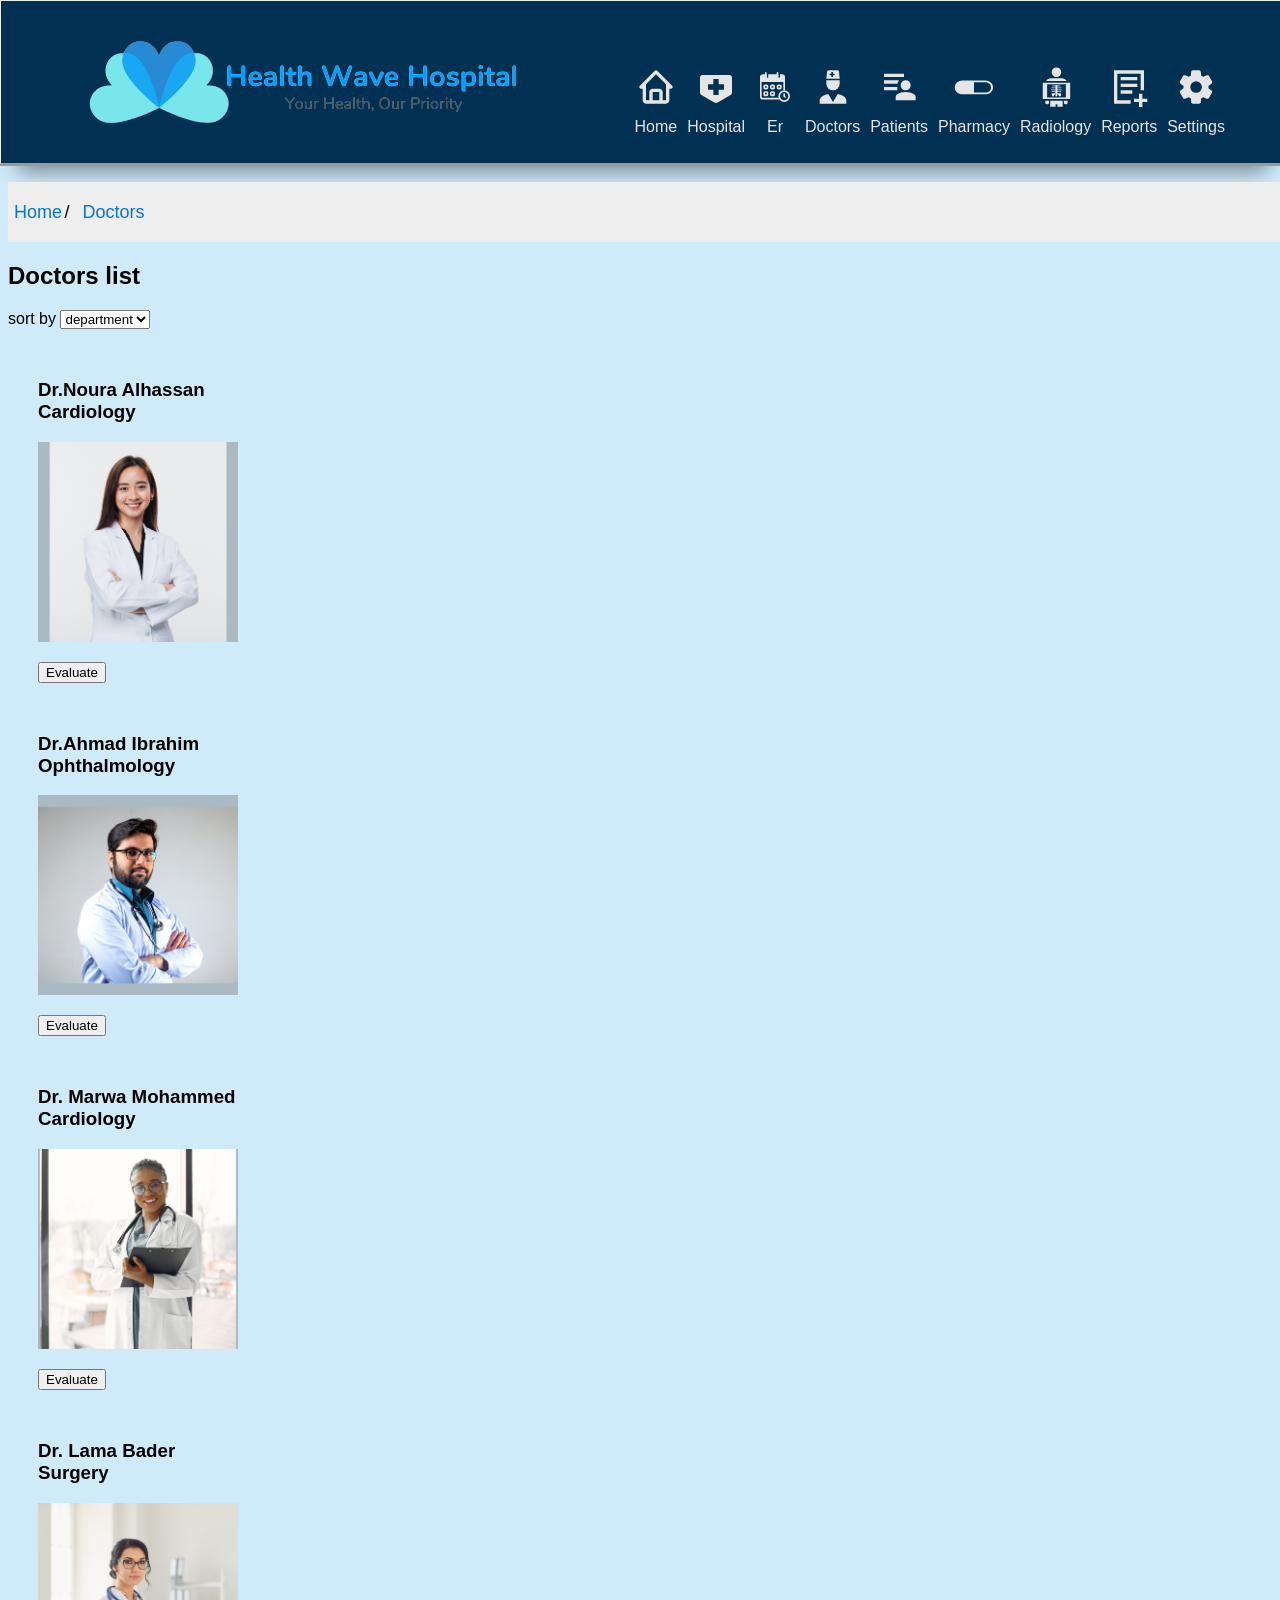
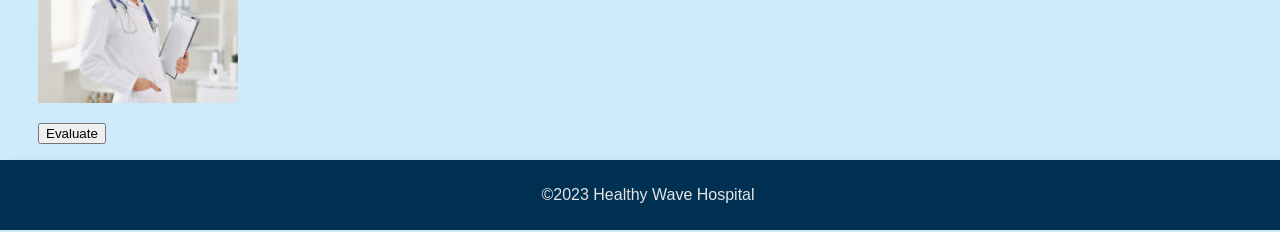
<file: Doctors.html>
<!DOCTYPE html>
<html>
  
    <head>
            <title>Doctors</title>
            <link rel="Stylesheet" href="DoctorsStyle.css">
            <link rel="Stylesheet" href="GeneralStyle.CSS">
            <script src="general.js"></script>
            <script src="doctors.js"></script>

    </head> <!-- End Head--> 
    
    <body>

        <header id="menue"> 
        <!--menue bar-->
            <div>
            <img src="images/logo.png" alt="Health Wave logo">
              </div>
        <nav>
           
            <ul class="tools_icon">

                   <!--Home-->
                        <li id="home_icon"> 
                                <a href = "index.html" >  
                        <div class="icon"> <svg xmlns="http://www.w3.org/2000/svg" width="40" height="40" preserveAspectRatio="xMidYMid meet" viewBox="0 0 24 24"><path fill="currentColor" d="M3 13h1v7c0 1.103.897 2 2 2h12c1.103 0 2-.897 2-2v-7h1a1 1 0 0 0 .707-1.707l-9-9a.999.999 0 0 0-1.414 0l-9 9A1 1 0 0 0 3 13zm7 7v-5h4v5h-4zm2-15.586l6 6V15l.001 5H16v-5c0-1.103-.897-2-2-2h-4c-1.103 0-2 .897-2 2v5H6v-9.586l6-6z"/></svg> </div>

                        <div class="iconName" data-text="Home"> Home </div>

                         </a> 
                         </li>
                    <!--End_Home-->


                    <!--Hospital-->
                        <li id="Hospital_icon"> 
                                <a href = "Hospital.html" >  
                        <div class="icon"><svg xmlns="http://www.w3.org/2000/svg" width="40" height="40" preserveAspectRatio="xMidYMid meet" viewBox="0 0 15 15"><path fill="currentColor" d="M12.504 3H2.496A1.005 1.005 0 0 0 1.5 4.013v5.58a1.015 1.015 0 0 0 .55.907l4.78 2.84a1.474 1.474 0 0 0 1.339 0l4.78-2.84a1.015 1.015 0 0 0 .551-.906v-5.58A1.002 1.002 0 0 0 12.504 3zM10.5 8.5h-2v2h-2v-2h-2v-2h2v-2h2v2h2z"/></svg></div>
                        <div class="iconName"> Hospital </div>

                         </a> 
                         </li>
                      <!--End_Hospital-->


                    <!--Er-->
                        <li id="Er_icon"> 
                                <a href = "ER.html" >  
                        <div class="icon"><svg xmlns="http://www.w3.org/2000/svg" width="40" height="40" preserveAspectRatio="xMidYMid meet" viewBox="0 0 48 48"><g fill="currentColor"><path fill-rule="evenodd" d="M35 40a5 5 0 1 0 0-10a5 5 0 0 0 0 10Zm0 2a7 7 0 1 0 0-14a7 7 0 0 0 0 14Z" clip-rule="evenodd"/><path fill-rule="evenodd" d="M35 31.5a1 1 0 0 1 1 1v2.086l.707.707a1 1 0 0 1-1.414 1.414L34 35.414V32.5a1 1 0 0 1 1-1ZM14 23h-2v2h2v-2Zm-2-2a2 2 0 0 0-2 2v2a2 2 0 0 0 2 2h2a2 2 0 0 0 2-2v-2a2 2 0 0 0-2-2h-2Zm10 2h-2v2h2v-2Zm-2-2a2 2 0 0 0-2 2v2a2 2 0 0 0 2 2h2a2 2 0 0 0 2-2v-2a2 2 0 0 0-2-2h-2Zm10 2h-2v2h2v-2Zm-2-2a2 2 0 0 0-2 2v2a2 2 0 0 0 2 2h2a2 2 0 0 0 2-2v-2a2 2 0 0 0-2-2h-2ZM14 31h-2v2h2v-2Zm-2-2a2 2 0 0 0-2 2v2a2 2 0 0 0 2 2h2a2 2 0 0 0 2-2v-2a2 2 0 0 0-2-2h-2Zm10 2h-2v2h2v-2Zm-2-2a2 2 0 0 0-2 2v2a2 2 0 0 0 2 2h2a2 2 0 0 0 2-2v-2a2 2 0 0 0-2-2h-2Z" clip-rule="evenodd"/><path fill-rule="evenodd" d="M8 12a1 1 0 0 1 1-1h5V9H9a3 3 0 0 0-3 3v24a3 3 0 0 0 3 3h20.255a6.972 6.972 0 0 1-.965-2H9a1 1 0 0 1-1-1V12Zm26 16.07a7.062 7.062 0 0 1 2 0V12a3 3 0 0 0-3-3h-3v2h3a1 1 0 0 1 1 1v16.07ZM16 11h10.563V9H16v2Z" clip-rule="evenodd"/><path fill-rule="evenodd" d="M28 9H16v3a1 1 0 1 1-2 0V9H9a2 2 0 0 0-2 2v5a2 2 0 0 0 2 2h24a2 2 0 0 0 2-2v-5a2 2 0 0 0-2-2h-3v3a1 1 0 1 1-2 0V9Z" clip-rule="evenodd"/><path fill-rule="evenodd" d="M36 18H8v-2h28v2Z" clip-rule="evenodd"/><path d="M12 7a1 1 0 1 1 2 0v4a1 1 0 1 1-2 0V7Zm14 0a1 1 0 1 1 2 0v4a1 1 0 1 1-2 0V7Z"/></g></svg></div>
                        <div class="iconName"> Er </div>

                         </a> 
                         </li>
                      <!--End_ER-->




                    <!--Doctors-->
                        <li id="Doctors_icon"> 
                                <a href = "Doctors.html" >  
                        <div class="icon"><svg xmlns="http://www.w3.org/2000/svg" width="40" height="40" preserveAspectRatio="xMidYMid meet" viewBox="0 0 24 24"><path fill="currentColor" d="M14.84 16.26C17.86 16.83 20 18.29 20 20v2H4v-2c0-1.71 2.14-3.17 5.16-3.74L12 21l2.84-4.74M8 8h8v2a4 4 0 0 1-4 4a4 4 0 0 1-4-4V8m0-1l.41-4.1a1 1 0 0 1 1-.9h5.19c.51 0 .94.39.99.9L16 7H8m4-4h-1v1h-1v1h1v1h1V5h1V4h-1V3Z"/></svg></div>

                        <div class="iconName">Doctors</div>

                         </a> 
                         </li>
                      <!--End_Doctors-->


                     <!--Patients-->
                        <li id="Patients_icon"> 
                                <a href = "Patients.html" >  
                        <div class="icon"><svg xmlns="http://www.w3.org/2000/svg" width="40" height="40" preserveAspectRatio="xMidYMid meet" viewBox="0 0 24 24"><path fill="currentColor" d="M16 14q-1.25 0-2.125-.875T13 11q0-1.25.875-2.125T16 8q1.25 0 2.125.875T19 11q0 1.25-.875 2.125T16 14Zm-6 6v-1.9q0-.525.25-1t.7-.75q1.125-.675 2.388-1.013Q14.6 15 16 15t2.663.337q1.262.338 2.387 1.013q.45.275.7.75q.25.475.25 1V20Zm-7-6v-2h8v2Zm0-8V4h12v2Zm8.1 4H3V8h9q-.35.425-.562.925q-.213.5-.338 1.075Z"/></svg></div>
                        <div class="iconName">Patients</div>

                         </a> 
                         </li>
                      <!--End_Patients-->


                    <!--Pharmacy-->
                        <li id="Pharmacy_icon"> 
                                <a href = "Pharmacy.html" >  
                        <div class="icon"><svg xmlns="http://www.w3.org/2000/svg" width="40" height="40" preserveAspectRatio="xMidYMid meet" viewBox="0 0 50 50"><path fill="currentColor" d="M39.352 17H10.4C5.23 17 1 20.64 1 25.5c0 4.86 4.23 8.5 9.4 8.5h28.952c5.168 0 9.398-3.641 9.398-8.5c0-4.86-4.23-8.5-9.398-8.5zm.003 15H25V19h14.355c3.812 0 6.934 2.915 6.934 6.5S43.168 32 39.355 32z"/></svg></div>
                        <div class="iconName">Pharmacy</div>

                         </a> 
                         </li>
                      <!--End_Pharmacy-->


                    <!--Radiology-->
                        <li id="Radiology_icon"> 
                                <a href = "Radiology.html"  >  
                        <div class="icon"><svg xmlns="http://www.w3.org/2000/svg" width="40" height="40" preserveAspectRatio="xMidYMid meet" viewBox="0 0 64 64"><path fill="currentColor" d="M50.579 56.62a2.99 2.99 0 1 1-5.98 0v-2.608h5.979l.001 2.608zm-7.889 7.103h-8.503l.013-4.196h-2.849l-.004 4.196h-8.519v-9.711H42.69zM20.852 56.62a2.989 2.989 0 1 1-5.979 0v-2.608h5.979v2.608zM32.729.704a7.723 7.723 0 0 1 7.722 7.726a7.722 7.722 0 0 1-7.722 7.724a7.725 7.725 0 1 1 0-15.45zm21.968 50.297h-43.94V25.322h43.94v25.679zm-6.863-23.558H17.787v21.472h30.047V27.443z"/><path fill="currentColor" d="M34.187 40.135v1.885h5.503c.229 0 .565.206.565.562c0 3.21-.402 4.722-2.093 4.722c-1.754 0-2.114-3.797-3.975-4.047v3.634h-2.941V43.25c-1.953.148-2.268 4.054-4.091 4.054c-1.69 0-2.001-1.512-2.001-4.722c0-.356.337-.562.565-.562h5.526v-1.885h-5.721a.593.593 0 1 1 0-1.189h5.721v-1.885h-6.439a.595.595 0 1 1 0-1.191h6.439v-1.883h-6.044a.595.595 0 0 1-.596-.596c0-.326.267-.597.596-.597h6.044v-1.882H26.51a.596.596 0 1 1 0-1.194h4.735v-1.041h2.941v1.041h4.735a.597.597 0 0 1 0 1.194h-4.735v1.881h6.062a.6.6 0 0 1 .597.597a.595.595 0 0 1-.597.596h-6.062v1.883h6.459a.595.595 0 1 1 0 1.191h-6.459v1.885h5.722a.595.595 0 1 1 0 1.189l-5.722.001zm7.542-22.091H23.982c-3.211 0-6.182 1.713-7.853 4.268h33.194a8.905 8.905 0 0 0-7.594-4.268z"/></svg></div>
                        <div class="iconName">Radiology</div>

                         </a> 
                         </li>
                      <!--End_Radiology-->


                    <!--Reports-->
                        <li id="Reports_icon"> 
                                <a href = "Report.html" >  
                        <div class="icon"><svg xmlns="http://www.w3.org/2000/svg" width="40" height="40" preserveAspectRatio="xMidYMid meet" viewBox="0 0 24 24"><path fill="currentColor" d="M5 2h16v12h-2V4H5v16h8v2H3V2h2zm2 4h10v2H7V6zm10 4H7v2h10v-2zM7 14h7v2H7v-2zm13 5h3v2h-3v3h-2v-3h-3v-2h3v-3h2v3z"/></svg></div>
                        <div class="iconName">Reports</div>

                         </a> 
                         </li>
                      <!--End_Reports-->


                    <!--Settings-->
                        <li id="Settings_icon"> 
                                <a href = "Settings.html" >  

                        <div class="icon"><svg xmlns="http://www.w3.org/2000/svg" width="40" height="40" preserveAspectRatio="xMidYMid meet" viewBox="0 0 24 24"><path fill="currentColor" d="M13.875 22h-3.75q-.375 0-.65-.25t-.325-.625l-.3-2.325q-.325-.125-.612-.3q-.288-.175-.563-.375l-2.175.9q-.35.125-.7.025t-.55-.425L2.4 15.4q-.2-.325-.125-.7q.075-.375.375-.6l1.875-1.425Q4.5 12.5 4.5 12.337v-.675q0-.162.025-.337L2.65 9.9q-.3-.225-.375-.6q-.075-.375.125-.7l1.85-3.225q.175-.35.537-.438q.363-.087.713.038l2.175.9q.275-.2.575-.375q.3-.175.6-.3l.3-2.325q.05-.375.325-.625t.65-.25h3.75q.375 0 .65.25t.325.625l.3 2.325q.325.125.613.3q.287.175.562.375l2.175-.9q.35-.125.7-.025t.55.425L21.6 8.6q.2.325.125.7q-.075.375-.375.6l-1.875 1.425q.025.175.025.337v.675q0 .163-.05.338l1.875 1.425q.3.225.375.6q.075.375-.125.7l-1.85 3.2q-.2.325-.562.438q-.363.112-.713-.013l-2.125-.9q-.275.2-.575.375q-.3.175-.6.3l-.3 2.325q-.05.375-.325.625t-.65.25Zm-1.825-6.5q1.45 0 2.475-1.025Q15.55 13.45 15.55 12q0-1.45-1.025-2.475Q13.5 8.5 12.05 8.5q-1.475 0-2.488 1.025Q8.55 10.55 8.55 12q0 1.45 1.012 2.475Q10.575 15.5 12.05 15.5Z"/></svg></div>
                        <div class="iconName">Settings</div>

                         </a> 
                         </li>
                      <!--End_Settings-->
            </ul>
         </nav>
        <!--End menue bar-->
        </header>
        
        <main>
            <ul class="breadcrumb">
              <li><a href="index.html">Home</a></li>
              <li><a href="Doctors.html">Doctors</a></li>
            </ul>
            
        <div class="doc-head">
    <h2> Doctors list </h2>
    <label>sort by</label>
    <select name="Doctors" onchange="myFunction1(this); return false;">
    <option value="department">department</option>
    <option value="alphabiticly">alphabiticly</option>
    </select>
    </div> 
  
            
            <div class="doctorsList">
            <ul id="realList"> 
            <li>
              <div>
               <h3> Dr.<span id="DrNames">Noura Alhassan </span><br>
             <span id="dep"> Cardiology </span> </h3>
                  <img src="images/1.png" alt="Doctor pic" width="200" height="200">
                  <p><button onclick="">Evaluate</button></p>
              </div>
            </li>
            
            <li>
              <div>
               <h3> Dr.<span id="DrNames">Ahmad Ibrahim</span> <br>
             <span id="dep"> Ophthalmology </span>  </h3>
                  <img src="images/2.png" alt="Doctor pic" width="200" height="200">
                  <p><button onclick="">Evaluate</button></p>
              </div>
              </li>
              
              <li>
              <div>
              <h3> Dr. <span id="DrNames">Marwa Mohammed</span> <br>
             <span id="dep"> Cardiology </span> </h3>
                  <img src="images/3.png" alt="Doctor pic" width="200" height="200">
                  <p><button onclick="">Evaluate</button></p>
              </div>
              </li>
              
              <li>
              <div>
              <h3> Dr. <span id="DrNames">Lama Bader</span> <br>
             <span id="dep"> Surgery </span> </h3>
                <img src="images/4.png" alt="Doctor pic" width="200" height="200">
                  <p><button onclick="">Evaluate</button></p>
              </div>
              </li>
              </ul>
            </div>  
        </main>


        <footer>
             <p> ©2023 Healthy Wave Hospital </p>
        </footer>

    </body>
</html>
</file>
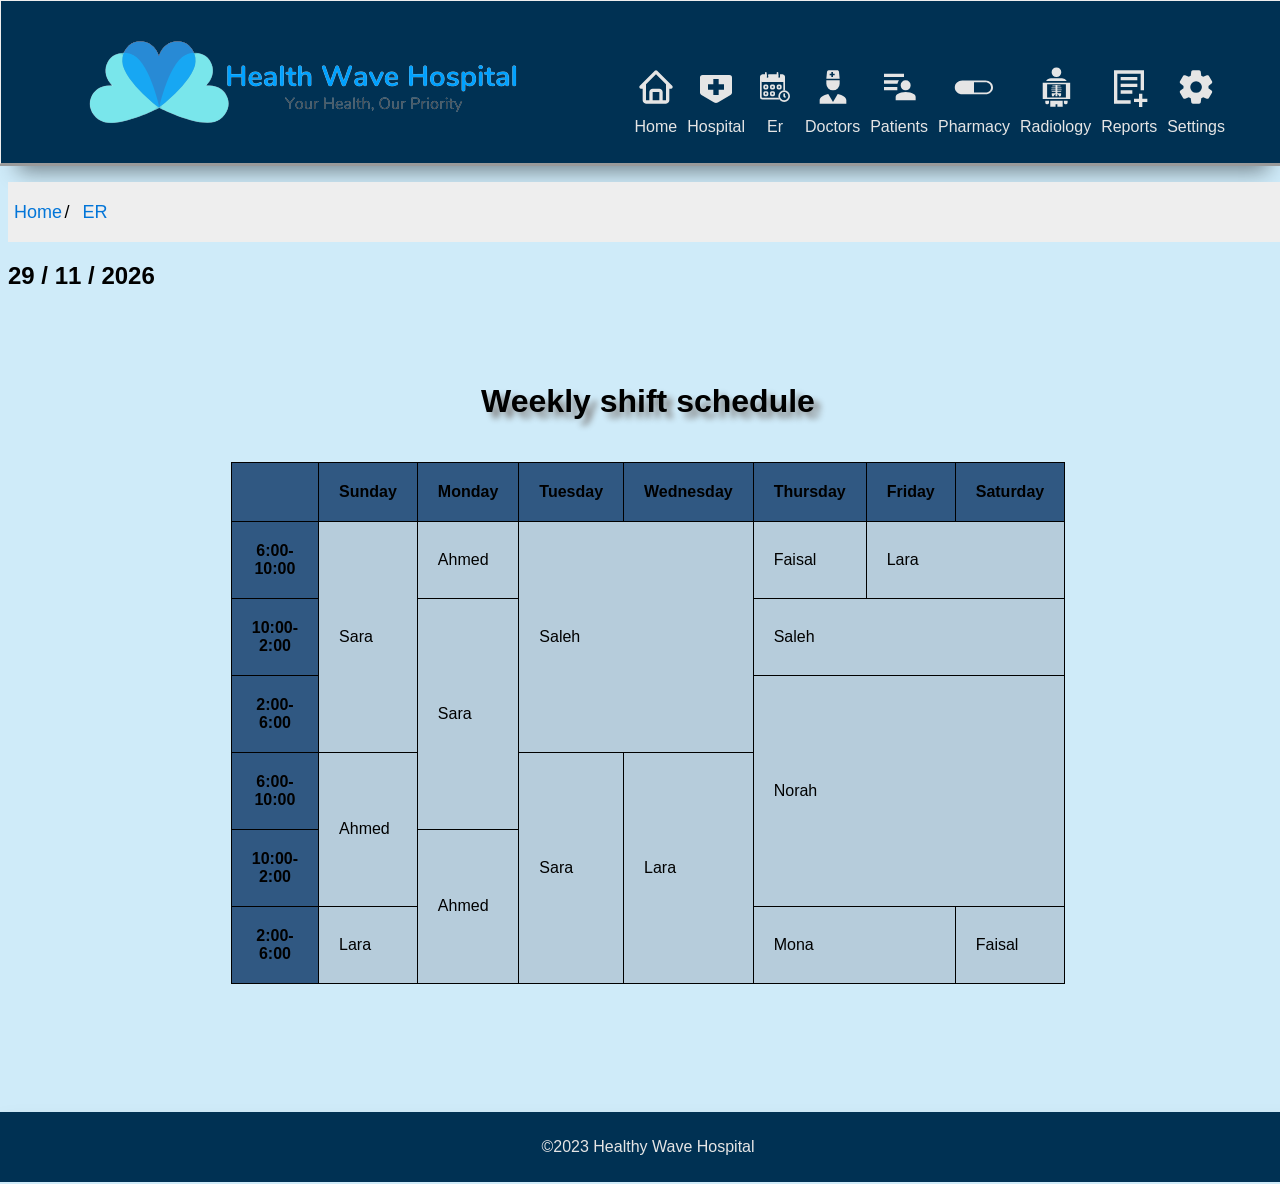
<file: ER.html>
<!DOCTYPE html>
<html>

<head>
	<title>ERpage</title>
	<meta charset="utf-8">
	<link rel="stylesheet" href="ER.css">
	<link rel="Stylesheet" href="GeneralStyle.CSS">
	<script src="ER.js"></script>
	<script src="general.js"></script>
</head>

<body onload="date();">

<header id="menue"> <!--menue bar-->
<div>
<img src="images/logo.png" alt="Health Wave logo">
  </div>
 <nav>
<ul class="tools_icon">
  <!--Home-->
<li id="home_icon"> 
        <a href = "index.html" >  
<div class="icon"> <svg xmlns="http://www.w3.org/2000/svg" width="40" height="40" preserveAspectRatio="xMidYMid meet" viewBox="0 0 24 24"><path fill="currentColor" d="M3 13h1v7c0 1.103.897 2 2 2h12c1.103 0 2-.897 2-2v-7h1a1 1 0 0 0 .707-1.707l-9-9a.999.999 0 0 0-1.414 0l-9 9A1 1 0 0 0 3 13zm7 7v-5h4v5h-4zm2-15.586l6 6V15l.001 5H16v-5c0-1.103-.897-2-2-2h-4c-1.103 0-2 .897-2 2v5H6v-9.586l6-6z"/></svg> </div>

<div class="iconName" data-text="Home"> Home </div>

 </a> 
 </li>
  <!--End_Home-->


    <!--Hospital-->
<li id="Hospital_icon"> 
        <a href = "Hospital.html" >  
<div class="icon"><svg xmlns="http://www.w3.org/2000/svg" width="40" height="40" preserveAspectRatio="xMidYMid meet" viewBox="0 0 15 15"><path fill="currentColor" d="M12.504 3H2.496A1.005 1.005 0 0 0 1.5 4.013v5.58a1.015 1.015 0 0 0 .55.907l4.78 2.84a1.474 1.474 0 0 0 1.339 0l4.78-2.84a1.015 1.015 0 0 0 .551-.906v-5.58A1.002 1.002 0 0 0 12.504 3zM10.5 8.5h-2v2h-2v-2h-2v-2h2v-2h2v2h2z"/></svg></div>
<div class="iconName"> Hospital </div>

 </a> 
 </li>
  <!--End_Hospital-->
  
  
      <!--Er-->
<li id="Er_icon"> 
        <a href = "ER.html" >  
<div class="icon"><svg xmlns="http://www.w3.org/2000/svg" width="40" height="40" preserveAspectRatio="xMidYMid meet" viewBox="0 0 48 48"><g fill="currentColor"><path fill-rule="evenodd" d="M35 40a5 5 0 1 0 0-10a5 5 0 0 0 0 10Zm0 2a7 7 0 1 0 0-14a7 7 0 0 0 0 14Z" clip-rule="evenodd"/><path fill-rule="evenodd" d="M35 31.5a1 1 0 0 1 1 1v2.086l.707.707a1 1 0 0 1-1.414 1.414L34 35.414V32.5a1 1 0 0 1 1-1ZM14 23h-2v2h2v-2Zm-2-2a2 2 0 0 0-2 2v2a2 2 0 0 0 2 2h2a2 2 0 0 0 2-2v-2a2 2 0 0 0-2-2h-2Zm10 2h-2v2h2v-2Zm-2-2a2 2 0 0 0-2 2v2a2 2 0 0 0 2 2h2a2 2 0 0 0 2-2v-2a2 2 0 0 0-2-2h-2Zm10 2h-2v2h2v-2Zm-2-2a2 2 0 0 0-2 2v2a2 2 0 0 0 2 2h2a2 2 0 0 0 2-2v-2a2 2 0 0 0-2-2h-2ZM14 31h-2v2h2v-2Zm-2-2a2 2 0 0 0-2 2v2a2 2 0 0 0 2 2h2a2 2 0 0 0 2-2v-2a2 2 0 0 0-2-2h-2Zm10 2h-2v2h2v-2Zm-2-2a2 2 0 0 0-2 2v2a2 2 0 0 0 2 2h2a2 2 0 0 0 2-2v-2a2 2 0 0 0-2-2h-2Z" clip-rule="evenodd"/><path fill-rule="evenodd" d="M8 12a1 1 0 0 1 1-1h5V9H9a3 3 0 0 0-3 3v24a3 3 0 0 0 3 3h20.255a6.972 6.972 0 0 1-.965-2H9a1 1 0 0 1-1-1V12Zm26 16.07a7.062 7.062 0 0 1 2 0V12a3 3 0 0 0-3-3h-3v2h3a1 1 0 0 1 1 1v16.07ZM16 11h10.563V9H16v2Z" clip-rule="evenodd"/><path fill-rule="evenodd" d="M28 9H16v3a1 1 0 1 1-2 0V9H9a2 2 0 0 0-2 2v5a2 2 0 0 0 2 2h24a2 2 0 0 0 2-2v-5a2 2 0 0 0-2-2h-3v3a1 1 0 1 1-2 0V9Z" clip-rule="evenodd"/><path fill-rule="evenodd" d="M36 18H8v-2h28v2Z" clip-rule="evenodd"/><path d="M12 7a1 1 0 1 1 2 0v4a1 1 0 1 1-2 0V7Zm14 0a1 1 0 1 1 2 0v4a1 1 0 1 1-2 0V7Z"/></g></svg></div>
<div class="iconName"> Er </div>

 </a> 
 </li>
  <!--End_ER-->
  
  
  
  
         <!--Doctors-->
<li id="Doctors_icon"> 
        <a href="Doctors.html" >  
<div class="icon"><svg xmlns="http://www.w3.org/2000/svg" width="40" height="40" preserveAspectRatio="xMidYMid meet" viewBox="0 0 24 24"><path fill="currentColor" d="M14.84 16.26C17.86 16.83 20 18.29 20 20v2H4v-2c0-1.71 2.14-3.17 5.16-3.74L12 21l2.84-4.74M8 8h8v2a4 4 0 0 1-4 4a4 4 0 0 1-4-4V8m0-1l.41-4.1a1 1 0 0 1 1-.9h5.19c.51 0 .94.39.99.9L16 7H8m4-4h-1v1h-1v1h1v1h1V5h1V4h-1V3Z"/></svg></div>

<div class="iconName">Doctors</div>

 </a> 
 </li>
  <!--End_Doctors-->
  
  
           <!--Patients-->
<li id="Patients_icon"> 
        <a href = "Patients.html" >  
<div class="icon"><svg xmlns="http://www.w3.org/2000/svg" width="40" height="40" preserveAspectRatio="xMidYMid meet" viewBox="0 0 24 24"><path fill="currentColor" d="M16 14q-1.25 0-2.125-.875T13 11q0-1.25.875-2.125T16 8q1.25 0 2.125.875T19 11q0 1.25-.875 2.125T16 14Zm-6 6v-1.9q0-.525.25-1t.7-.75q1.125-.675 2.388-1.013Q14.6 15 16 15t2.663.337q1.262.338 2.387 1.013q.45.275.7.75q.25.475.25 1V20Zm-7-6v-2h8v2Zm0-8V4h12v2Zm8.1 4H3V8h9q-.35.425-.562.925q-.213.5-.338 1.075Z"/></svg></div>
<div class="iconName">Patients</div>

 </a> 
 </li>
  <!--End_Patients-->
  
  
             <!--Pharmacy-->
<li id="Pharmacy_icon"> 
        <a href = "Pharmacy.html" >  
<div class="icon"><svg xmlns="http://www.w3.org/2000/svg" width="40" height="40" preserveAspectRatio="xMidYMid meet" viewBox="0 0 50 50"><path fill="currentColor" d="M39.352 17H10.4C5.23 17 1 20.64 1 25.5c0 4.86 4.23 8.5 9.4 8.5h28.952c5.168 0 9.398-3.641 9.398-8.5c0-4.86-4.23-8.5-9.398-8.5zm.003 15H25V19h14.355c3.812 0 6.934 2.915 6.934 6.5S43.168 32 39.355 32z"/></svg></div>
<div class="iconName">Pharmacy</div>

 </a> 
 </li>
  <!--End_Pharmacy-->
  
  
               <!--Radiology-->
<li id="Radiology_icon"> 
        <a href = "Radiology.html"  >  
<div class="icon"><svg xmlns="http://www.w3.org/2000/svg" width="40" height="40" preserveAspectRatio="xMidYMid meet" viewBox="0 0 64 64"><path fill="currentColor" d="M50.579 56.62a2.99 2.99 0 1 1-5.98 0v-2.608h5.979l.001 2.608zm-7.889 7.103h-8.503l.013-4.196h-2.849l-.004 4.196h-8.519v-9.711H42.69zM20.852 56.62a2.989 2.989 0 1 1-5.979 0v-2.608h5.979v2.608zM32.729.704a7.723 7.723 0 0 1 7.722 7.726a7.722 7.722 0 0 1-7.722 7.724a7.725 7.725 0 1 1 0-15.45zm21.968 50.297h-43.94V25.322h43.94v25.679zm-6.863-23.558H17.787v21.472h30.047V27.443z"/><path fill="currentColor" d="M34.187 40.135v1.885h5.503c.229 0 .565.206.565.562c0 3.21-.402 4.722-2.093 4.722c-1.754 0-2.114-3.797-3.975-4.047v3.634h-2.941V43.25c-1.953.148-2.268 4.054-4.091 4.054c-1.69 0-2.001-1.512-2.001-4.722c0-.356.337-.562.565-.562h5.526v-1.885h-5.721a.593.593 0 1 1 0-1.189h5.721v-1.885h-6.439a.595.595 0 1 1 0-1.191h6.439v-1.883h-6.044a.595.595 0 0 1-.596-.596c0-.326.267-.597.596-.597h6.044v-1.882H26.51a.596.596 0 1 1 0-1.194h4.735v-1.041h2.941v1.041h4.735a.597.597 0 0 1 0 1.194h-4.735v1.881h6.062a.6.6 0 0 1 .597.597a.595.595 0 0 1-.597.596h-6.062v1.883h6.459a.595.595 0 1 1 0 1.191h-6.459v1.885h5.722a.595.595 0 1 1 0 1.189l-5.722.001zm7.542-22.091H23.982c-3.211 0-6.182 1.713-7.853 4.268h33.194a8.905 8.905 0 0 0-7.594-4.268z"/></svg></div>
<div class="iconName">Radiology</div>

 </a> 
 </li>
  <!--End_Radiology-->
  
  
                 <!--Reports-->
<li id="Reports_icon"> 
        <a href = "Report.html" >  
<div class="icon"><svg xmlns="http://www.w3.org/2000/svg" width="40" height="40" preserveAspectRatio="xMidYMid meet" viewBox="0 0 24 24"><path fill="currentColor" d="M5 2h16v12h-2V4H5v16h8v2H3V2h2zm2 4h10v2H7V6zm10 4H7v2h10v-2zM7 14h7v2H7v-2zm13 5h3v2h-3v3h-2v-3h-3v-2h3v-3h2v3z"/></svg></div>
<div class="iconName">Reports</div>

 </a> 
 </li>
  <!--End_Reports-->
  
  
                   <!--Settings-->
<li id="Settings_icon"> 
        <a href = "Settings.html" >  

<div class="icon"><svg xmlns="http://www.w3.org/2000/svg" width="40" height="40" preserveAspectRatio="xMidYMid meet" viewBox="0 0 24 24"><path fill="currentColor" d="M13.875 22h-3.75q-.375 0-.65-.25t-.325-.625l-.3-2.325q-.325-.125-.612-.3q-.288-.175-.563-.375l-2.175.9q-.35.125-.7.025t-.55-.425L2.4 15.4q-.2-.325-.125-.7q.075-.375.375-.6l1.875-1.425Q4.5 12.5 4.5 12.337v-.675q0-.162.025-.337L2.65 9.9q-.3-.225-.375-.6q-.075-.375.125-.7l1.85-3.225q.175-.35.537-.438q.363-.087.713.038l2.175.9q.275-.2.575-.375q.3-.175.6-.3l.3-2.325q.05-.375.325-.625t.65-.25h3.75q.375 0 .65.25t.325.625l.3 2.325q.325.125.613.3q.287.175.562.375l2.175-.9q.35-.125.7-.025t.55.425L21.6 8.6q.2.325.125.7q-.075.375-.375.6l-1.875 1.425q.025.175.025.337v.675q0 .163-.05.338l1.875 1.425q.3.225.375.6q.075.375-.125.7l-1.85 3.2q-.2.325-.562.438q-.363.112-.713-.013l-2.125-.9q-.275.2-.575.375q-.3.175-.6.3l-.3 2.325q-.05.375-.325.625t-.65.25Zm-1.825-6.5q1.45 0 2.475-1.025Q15.55 13.45 15.55 12q0-1.45-1.025-2.475Q13.5 8.5 12.05 8.5q-1.475 0-2.488 1.025Q8.55 10.55 8.55 12q0 1.45 1.012 2.475Q10.575 15.5 12.05 15.5Z"/></svg></div>
<div class="iconName">Settings</div>

 </a> 
 </li>
  <!--End_Settings-->
</ul>
  </nav>
</header> <!--End menue bar-->
 


<main>
 
     <ul class="breadcrumb">
          <li><a href="index.html">Home</a></li>
          <li><a href="ER.html">ER</a></li>
     </ul>
     <h2 id="date"></h2>
    <table>
     <caption>Weekly shift schedule</caption>
     <tr>
      <th></th>
      <th>Sunday</th>
      <th>Monday</th>
      <th>Tuesday</th>
      <th>Wednesday</th>
      <th>Thursday</th>
      <th>Friday</th>
      <th>Saturday</th>
    </tr>
    
    <tr>
      <th>6:00-10:00</th>
      <td rowspan="3">Sara</td>
      <td>Ahmed</td>
      <td rowspan="3" colspan="2">Saleh</td>
      <td>Faisal</td>
      <td colspan="2">Lara</td>
    </tr>
    
    <tr> 
      <th>10:00-2:00</th>
      <td rowspan="3">Sara</td>
      <td colspan="3">Saleh</td>
    </tr>
    
    <tr> 
      <th>2:00-6:00</th>
      <td rowspan="3" colspan="3">Norah</td>
    </tr>
    
    <tr> 
      <th>6:00-10:00</th>
      <td rowspan="2">Ahmed</td>
      <td rowspan="3">Sara</td>
      <td rowspan="3">Lara</td>
    </tr>
    
     <tr> 
      <th>10:00-2:00</th>
      <td rowspan="2">Ahmed</td>
    </tr>
    
     <tr> 
      <th>2:00-6:00</th>
      <td>Lara</td>
      <td colspan="2">Mona</td>
      <td>Faisal</td>
    </tr>
    
    </table>
</main>

<footer>
<p> ©2023 Healthy Wave Hospital </p>
</footer>

</body>

</html>
</file>
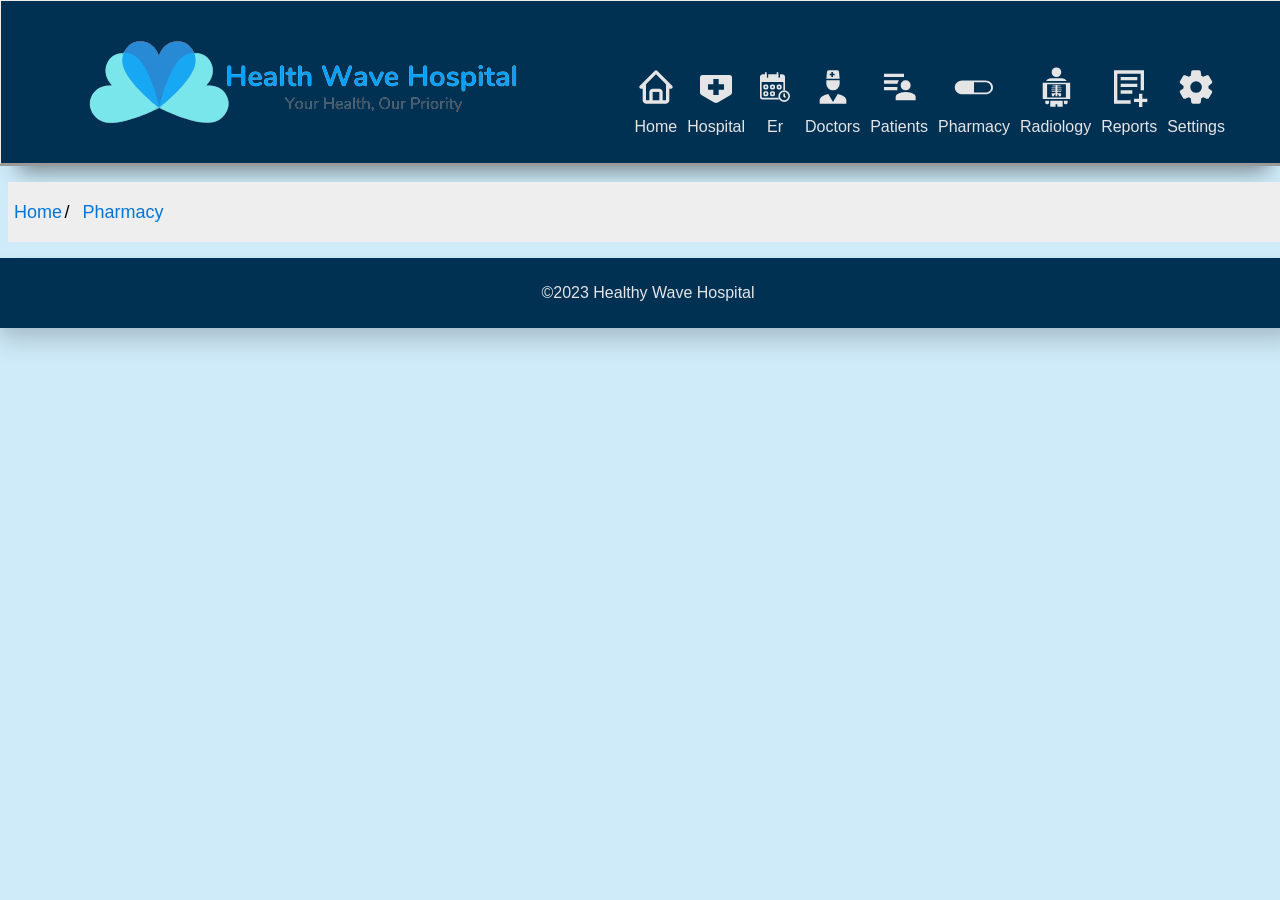
<file: Pharmacy.html>
<!DOCTYPE html>
<html>
  
    <head>
            <title>Pharmacy</title>
            <link rel="Stylesheet" href="GeneralStyle.CSS">
            <script src="general.js"></script>

    </head> <!-- End Head--> 
    
    <body>

        <header id="menue"> 
        <!--menue bar-->
            <div>
            <img src="images/logo.png" alt="Health Wave logo">
              </div>
        <nav>
           
            <ul class="tools_icon">

                   <!--Home-->
                        <li id="home_icon"> 
                                <a href = "index.html" >  
                        <div class="icon"> <svg xmlns="http://www.w3.org/2000/svg" width="40" height="40" preserveAspectRatio="xMidYMid meet" viewBox="0 0 24 24"><path fill="currentColor" d="M3 13h1v7c0 1.103.897 2 2 2h12c1.103 0 2-.897 2-2v-7h1a1 1 0 0 0 .707-1.707l-9-9a.999.999 0 0 0-1.414 0l-9 9A1 1 0 0 0 3 13zm7 7v-5h4v5h-4zm2-15.586l6 6V15l.001 5H16v-5c0-1.103-.897-2-2-2h-4c-1.103 0-2 .897-2 2v5H6v-9.586l6-6z"/></svg> </div>

                        <div class="iconName"data-text="Home"> Home </div>

                         </a> 
                         </li>
                    <!--End_Home-->


                    <!--Hospital-->
                        <li id="Hospital_icon"> 
                                <a href = "Hospital.html" >  
                        <div class="icon"><svg xmlns="http://www.w3.org/2000/svg" width="40" height="40" preserveAspectRatio="xMidYMid meet" viewBox="0 0 15 15"><path fill="currentColor" d="M12.504 3H2.496A1.005 1.005 0 0 0 1.5 4.013v5.58a1.015 1.015 0 0 0 .55.907l4.78 2.84a1.474 1.474 0 0 0 1.339 0l4.78-2.84a1.015 1.015 0 0 0 .551-.906v-5.58A1.002 1.002 0 0 0 12.504 3zM10.5 8.5h-2v2h-2v-2h-2v-2h2v-2h2v2h2z"/></svg></div>
                        <div class="iconName"> Hospital </div>

                         </a> 
                         </li>
                      <!--End_Hospital-->


                    <!--Er-->
                        <li id="Er_icon"> 
                                <a href = "ER.html" >  
                        <div class="icon"><svg xmlns="http://www.w3.org/2000/svg" width="40" height="40" preserveAspectRatio="xMidYMid meet" viewBox="0 0 48 48"><g fill="currentColor"><path fill-rule="evenodd" d="M35 40a5 5 0 1 0 0-10a5 5 0 0 0 0 10Zm0 2a7 7 0 1 0 0-14a7 7 0 0 0 0 14Z" clip-rule="evenodd"/><path fill-rule="evenodd" d="M35 31.5a1 1 0 0 1 1 1v2.086l.707.707a1 1 0 0 1-1.414 1.414L34 35.414V32.5a1 1 0 0 1 1-1ZM14 23h-2v2h2v-2Zm-2-2a2 2 0 0 0-2 2v2a2 2 0 0 0 2 2h2a2 2 0 0 0 2-2v-2a2 2 0 0 0-2-2h-2Zm10 2h-2v2h2v-2Zm-2-2a2 2 0 0 0-2 2v2a2 2 0 0 0 2 2h2a2 2 0 0 0 2-2v-2a2 2 0 0 0-2-2h-2Zm10 2h-2v2h2v-2Zm-2-2a2 2 0 0 0-2 2v2a2 2 0 0 0 2 2h2a2 2 0 0 0 2-2v-2a2 2 0 0 0-2-2h-2ZM14 31h-2v2h2v-2Zm-2-2a2 2 0 0 0-2 2v2a2 2 0 0 0 2 2h2a2 2 0 0 0 2-2v-2a2 2 0 0 0-2-2h-2Zm10 2h-2v2h2v-2Zm-2-2a2 2 0 0 0-2 2v2a2 2 0 0 0 2 2h2a2 2 0 0 0 2-2v-2a2 2 0 0 0-2-2h-2Z" clip-rule="evenodd"/><path fill-rule="evenodd" d="M8 12a1 1 0 0 1 1-1h5V9H9a3 3 0 0 0-3 3v24a3 3 0 0 0 3 3h20.255a6.972 6.972 0 0 1-.965-2H9a1 1 0 0 1-1-1V12Zm26 16.07a7.062 7.062 0 0 1 2 0V12a3 3 0 0 0-3-3h-3v2h3a1 1 0 0 1 1 1v16.07ZM16 11h10.563V9H16v2Z" clip-rule="evenodd"/><path fill-rule="evenodd" d="M28 9H16v3a1 1 0 1 1-2 0V9H9a2 2 0 0 0-2 2v5a2 2 0 0 0 2 2h24a2 2 0 0 0 2-2v-5a2 2 0 0 0-2-2h-3v3a1 1 0 1 1-2 0V9Z" clip-rule="evenodd"/><path fill-rule="evenodd" d="M36 18H8v-2h28v2Z" clip-rule="evenodd"/><path d="M12 7a1 1 0 1 1 2 0v4a1 1 0 1 1-2 0V7Zm14 0a1 1 0 1 1 2 0v4a1 1 0 1 1-2 0V7Z"/></g></svg></div>
                        <div class="iconName"> Er </div>

                         </a> 
                         </li>
                      <!--End_ER-->



                    <!--Doctors-->
                        <li id="Doctors_icon"> 
                                <a href = "Doctors.html" >  
                        <div class="icon"><svg xmlns="http://www.w3.org/2000/svg" width="40" height="40" preserveAspectRatio="xMidYMid meet" viewBox="0 0 24 24"><path fill="currentColor" d="M14.84 16.26C17.86 16.83 20 18.29 20 20v2H4v-2c0-1.71 2.14-3.17 5.16-3.74L12 21l2.84-4.74M8 8h8v2a4 4 0 0 1-4 4a4 4 0 0 1-4-4V8m0-1l.41-4.1a1 1 0 0 1 1-.9h5.19c.51 0 .94.39.99.9L16 7H8m4-4h-1v1h-1v1h1v1h1V5h1V4h-1V3Z"/></svg></div>

                        <div class="iconName">Doctors</div>

                         </a> 
                         </li>
                      <!--End_Doctors-->


                     <!--Patients-->
                        <li id="Patients_icon"> 
                                <a href = "Patients.html"  >  
                        <div class="icon"><svg xmlns="http://www.w3.org/2000/svg" width="40" height="40" preserveAspectRatio="xMidYMid meet" viewBox="0 0 24 24"><path fill="currentColor" d="M16 14q-1.25 0-2.125-.875T13 11q0-1.25.875-2.125T16 8q1.25 0 2.125.875T19 11q0 1.25-.875 2.125T16 14Zm-6 6v-1.9q0-.525.25-1t.7-.75q1.125-.675 2.388-1.013Q14.6 15 16 15t2.663.337q1.262.338 2.387 1.013q.45.275.7.75q.25.475.25 1V20Zm-7-6v-2h8v2Zm0-8V4h12v2Zm8.1 4H3V8h9q-.35.425-.562.925q-.213.5-.338 1.075Z"/></svg></div>
                        <div class="iconName">Patients</div>

                         </a> 
                         </li>
                      <!--End_Patients-->


                    <!--Pharmacy-->
                        <li id="Pharmacy_icon"> 
                                <a href = "Pharmacy.html" >  
                        <div class="icon"><svg xmlns="http://www.w3.org/2000/svg" width="40" height="40" preserveAspectRatio="xMidYMid meet" viewBox="0 0 50 50"><path fill="currentColor" d="M39.352 17H10.4C5.23 17 1 20.64 1 25.5c0 4.86 4.23 8.5 9.4 8.5h28.952c5.168 0 9.398-3.641 9.398-8.5c0-4.86-4.23-8.5-9.398-8.5zm.003 15H25V19h14.355c3.812 0 6.934 2.915 6.934 6.5S43.168 32 39.355 32z"/></svg></div>
                        <div class="iconName">Pharmacy</div>

                         </a> 
                         </li>
                      <!--End_Pharmacy-->


                    <!--Radiology-->
                        <li id="Radiology_icon"> 
                                <a href = "Radiology.html" >  
                        <div class="icon"><svg xmlns="http://www.w3.org/2000/svg" width="40" height="40" preserveAspectRatio="xMidYMid meet" viewBox="0 0 64 64"><path fill="currentColor" d="M50.579 56.62a2.99 2.99 0 1 1-5.98 0v-2.608h5.979l.001 2.608zm-7.889 7.103h-8.503l.013-4.196h-2.849l-.004 4.196h-8.519v-9.711H42.69zM20.852 56.62a2.989 2.989 0 1 1-5.979 0v-2.608h5.979v2.608zM32.729.704a7.723 7.723 0 0 1 7.722 7.726a7.722 7.722 0 0 1-7.722 7.724a7.725 7.725 0 1 1 0-15.45zm21.968 50.297h-43.94V25.322h43.94v25.679zm-6.863-23.558H17.787v21.472h30.047V27.443z"/><path fill="currentColor" d="M34.187 40.135v1.885h5.503c.229 0 .565.206.565.562c0 3.21-.402 4.722-2.093 4.722c-1.754 0-2.114-3.797-3.975-4.047v3.634h-2.941V43.25c-1.953.148-2.268 4.054-4.091 4.054c-1.69 0-2.001-1.512-2.001-4.722c0-.356.337-.562.565-.562h5.526v-1.885h-5.721a.593.593 0 1 1 0-1.189h5.721v-1.885h-6.439a.595.595 0 1 1 0-1.191h6.439v-1.883h-6.044a.595.595 0 0 1-.596-.596c0-.326.267-.597.596-.597h6.044v-1.882H26.51a.596.596 0 1 1 0-1.194h4.735v-1.041h2.941v1.041h4.735a.597.597 0 0 1 0 1.194h-4.735v1.881h6.062a.6.6 0 0 1 .597.597a.595.595 0 0 1-.597.596h-6.062v1.883h6.459a.595.595 0 1 1 0 1.191h-6.459v1.885h5.722a.595.595 0 1 1 0 1.189l-5.722.001zm7.542-22.091H23.982c-3.211 0-6.182 1.713-7.853 4.268h33.194a8.905 8.905 0 0 0-7.594-4.268z"/></svg></div>
                        <div class="iconName">Radiology</div>

                         </a> 
                         </li>
                      <!--End_Radiology-->


                    <!--Reports-->
                        <li id="Reports_icon"> 
                                <a href = "Report.html" >  
                        <div class="icon"><svg xmlns="http://www.w3.org/2000/svg" width="40" height="40" preserveAspectRatio="xMidYMid meet" viewBox="0 0 24 24"><path fill="currentColor" d="M5 2h16v12h-2V4H5v16h8v2H3V2h2zm2 4h10v2H7V6zm10 4H7v2h10v-2zM7 14h7v2H7v-2zm13 5h3v2h-3v3h-2v-3h-3v-2h3v-3h2v3z"/></svg></div>
                        <div class="iconName">Reports</div>

                         </a> 
                         </li>
                      <!--End_Reports-->


                    <!--Settings-->
                        <li id="Settings_icon"> 
                                <a href = "Settings.html" >  

                        <div class="icon"><svg xmlns="http://www.w3.org/2000/svg" width="40" height="40" preserveAspectRatio="xMidYMid meet" viewBox="0 0 24 24"><path fill="currentColor" d="M13.875 22h-3.75q-.375 0-.65-.25t-.325-.625l-.3-2.325q-.325-.125-.612-.3q-.288-.175-.563-.375l-2.175.9q-.35.125-.7.025t-.55-.425L2.4 15.4q-.2-.325-.125-.7q.075-.375.375-.6l1.875-1.425Q4.5 12.5 4.5 12.337v-.675q0-.162.025-.337L2.65 9.9q-.3-.225-.375-.6q-.075-.375.125-.7l1.85-3.225q.175-.35.537-.438q.363-.087.713.038l2.175.9q.275-.2.575-.375q.3-.175.6-.3l.3-2.325q.05-.375.325-.625t.65-.25h3.75q.375 0 .65.25t.325.625l.3 2.325q.325.125.613.3q.287.175.562.375l2.175-.9q.35-.125.7-.025t.55.425L21.6 8.6q.2.325.125.7q-.075.375-.375.6l-1.875 1.425q.025.175.025.337v.675q0 .163-.05.338l1.875 1.425q.3.225.375.6q.075.375-.125.7l-1.85 3.2q-.2.325-.562.438q-.363.112-.713-.013l-2.125-.9q-.275.2-.575.375q-.3.175-.6.3l-.3 2.325q-.05.375-.325.625t-.65.25Zm-1.825-6.5q1.45 0 2.475-1.025Q15.55 13.45 15.55 12q0-1.45-1.025-2.475Q13.5 8.5 12.05 8.5q-1.475 0-2.488 1.025Q8.55 10.55 8.55 12q0 1.45 1.012 2.475Q10.575 15.5 12.05 15.5Z"/></svg></div>
                        <div class="iconName">Settings</div>

                         </a> 
                         </li>
                      <!--End_Settings-->
            </ul>
         </nav>
        <!--End menue bar-->
        </header>
        
        <main>
          <ul class="breadcrumb">
              <li><a href="index.html">Home</a></li>
              <li><a href="Pharmacy.html">Pharmacy</a></li>
         </ul>   
            
        </main>


        <footer>
             <p> ©2023 Healthy Wave Hospital </p>
        </footer>

    </body>
</html>
</file>
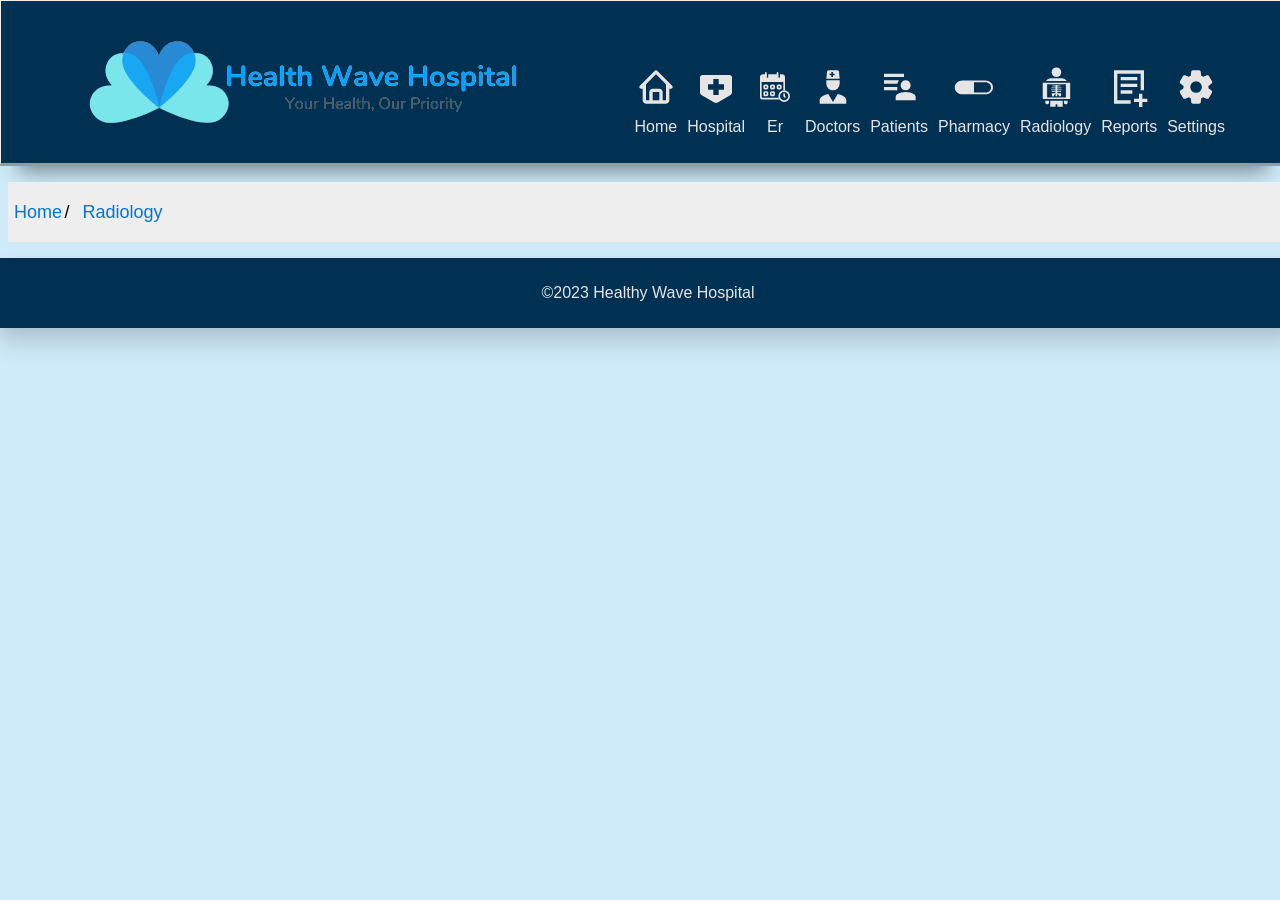
<file: Radiology.html>
<!DOCTYPE html>
<html>
  
    <head>
            <title>Radiology</title>
            <link rel="Stylesheet" href="GeneralStyle.CSS">

    </head> <!-- End Head--> 
    
    <body>

        <header id="menue"> 
        <!--menue bar-->
            <div>
            <img src="images/logo.png" alt="Health Wave logo">
              </div>
        <nav>
           
            <ul class="tools_icon">

                   <!--Home-->
                        <li id="home_icon"> 
                                <a href = "index.html" >  
                        <div class="icon"> <svg xmlns="http://www.w3.org/2000/svg" width="40" height="40" preserveAspectRatio="xMidYMid meet" viewBox="0 0 24 24"><path fill="currentColor" d="M3 13h1v7c0 1.103.897 2 2 2h12c1.103 0 2-.897 2-2v-7h1a1 1 0 0 0 .707-1.707l-9-9a.999.999 0 0 0-1.414 0l-9 9A1 1 0 0 0 3 13zm7 7v-5h4v5h-4zm2-15.586l6 6V15l.001 5H16v-5c0-1.103-.897-2-2-2h-4c-1.103 0-2 .897-2 2v5H6v-9.586l6-6z"/></svg> </div>

                        <div class="iconName"data-text="Home"> Home </div>

                         </a> 
                         </li>
                    <!--End_Home-->


                    <!--Hospital-->
                        <li id="Hospital_icon"> 
                                <a href = "Hospital.html" >  
                        <div class="icon"><svg xmlns="http://www.w3.org/2000/svg" width="40" height="40" preserveAspectRatio="xMidYMid meet" viewBox="0 0 15 15"><path fill="currentColor" d="M12.504 3H2.496A1.005 1.005 0 0 0 1.5 4.013v5.58a1.015 1.015 0 0 0 .55.907l4.78 2.84a1.474 1.474 0 0 0 1.339 0l4.78-2.84a1.015 1.015 0 0 0 .551-.906v-5.58A1.002 1.002 0 0 0 12.504 3zM10.5 8.5h-2v2h-2v-2h-2v-2h2v-2h2v2h2z"/></svg></div>
                        <div class="iconName"> Hospital </div>

                         </a> 
                         </li>
                      <!--End_Hospital-->


                    <!--Er-->
                        <li id="Er_icon"> 
                                <a href = "ER.html" >  
                        <div class="icon"><svg xmlns="http://www.w3.org/2000/svg" width="40" height="40" preserveAspectRatio="xMidYMid meet" viewBox="0 0 48 48"><g fill="currentColor"><path fill-rule="evenodd" d="M35 40a5 5 0 1 0 0-10a5 5 0 0 0 0 10Zm0 2a7 7 0 1 0 0-14a7 7 0 0 0 0 14Z" clip-rule="evenodd"/><path fill-rule="evenodd" d="M35 31.5a1 1 0 0 1 1 1v2.086l.707.707a1 1 0 0 1-1.414 1.414L34 35.414V32.5a1 1 0 0 1 1-1ZM14 23h-2v2h2v-2Zm-2-2a2 2 0 0 0-2 2v2a2 2 0 0 0 2 2h2a2 2 0 0 0 2-2v-2a2 2 0 0 0-2-2h-2Zm10 2h-2v2h2v-2Zm-2-2a2 2 0 0 0-2 2v2a2 2 0 0 0 2 2h2a2 2 0 0 0 2-2v-2a2 2 0 0 0-2-2h-2Zm10 2h-2v2h2v-2Zm-2-2a2 2 0 0 0-2 2v2a2 2 0 0 0 2 2h2a2 2 0 0 0 2-2v-2a2 2 0 0 0-2-2h-2ZM14 31h-2v2h2v-2Zm-2-2a2 2 0 0 0-2 2v2a2 2 0 0 0 2 2h2a2 2 0 0 0 2-2v-2a2 2 0 0 0-2-2h-2Zm10 2h-2v2h2v-2Zm-2-2a2 2 0 0 0-2 2v2a2 2 0 0 0 2 2h2a2 2 0 0 0 2-2v-2a2 2 0 0 0-2-2h-2Z" clip-rule="evenodd"/><path fill-rule="evenodd" d="M8 12a1 1 0 0 1 1-1h5V9H9a3 3 0 0 0-3 3v24a3 3 0 0 0 3 3h20.255a6.972 6.972 0 0 1-.965-2H9a1 1 0 0 1-1-1V12Zm26 16.07a7.062 7.062 0 0 1 2 0V12a3 3 0 0 0-3-3h-3v2h3a1 1 0 0 1 1 1v16.07ZM16 11h10.563V9H16v2Z" clip-rule="evenodd"/><path fill-rule="evenodd" d="M28 9H16v3a1 1 0 1 1-2 0V9H9a2 2 0 0 0-2 2v5a2 2 0 0 0 2 2h24a2 2 0 0 0 2-2v-5a2 2 0 0 0-2-2h-3v3a1 1 0 1 1-2 0V9Z" clip-rule="evenodd"/><path fill-rule="evenodd" d="M36 18H8v-2h28v2Z" clip-rule="evenodd"/><path d="M12 7a1 1 0 1 1 2 0v4a1 1 0 1 1-2 0V7Zm14 0a1 1 0 1 1 2 0v4a1 1 0 1 1-2 0V7Z"/></g></svg></div>
                        <div class="iconName"> Er </div>

                         </a> 
                         </li>
                      <!--End_ER-->



                    <!--Doctors-->
                        <li id="Doctors_icon"> 
                                <a href = "Doctors.html" >  
                        <div class="icon"><svg xmlns="http://www.w3.org/2000/svg" width="40" height="40" preserveAspectRatio="xMidYMid meet" viewBox="0 0 24 24"><path fill="currentColor" d="M14.84 16.26C17.86 16.83 20 18.29 20 20v2H4v-2c0-1.71 2.14-3.17 5.16-3.74L12 21l2.84-4.74M8 8h8v2a4 4 0 0 1-4 4a4 4 0 0 1-4-4V8m0-1l.41-4.1a1 1 0 0 1 1-.9h5.19c.51 0 .94.39.99.9L16 7H8m4-4h-1v1h-1v1h1v1h1V5h1V4h-1V3Z"/></svg></div>

                        <div class="iconName">Doctors</div>

                         </a> 
                         </li>
                      <!--End_Doctors-->


                     <!--Patients-->
                        <li id="Patients_icon"> 
                                <a href = "Patients.html"  >  
                        <div class="icon"><svg xmlns="http://www.w3.org/2000/svg" width="40" height="40" preserveAspectRatio="xMidYMid meet" viewBox="0 0 24 24"><path fill="currentColor" d="M16 14q-1.25 0-2.125-.875T13 11q0-1.25.875-2.125T16 8q1.25 0 2.125.875T19 11q0 1.25-.875 2.125T16 14Zm-6 6v-1.9q0-.525.25-1t.7-.75q1.125-.675 2.388-1.013Q14.6 15 16 15t2.663.337q1.262.338 2.387 1.013q.45.275.7.75q.25.475.25 1V20Zm-7-6v-2h8v2Zm0-8V4h12v2Zm8.1 4H3V8h9q-.35.425-.562.925q-.213.5-.338 1.075Z"/></svg></div>
                        <div class="iconName">Patients</div>

                         </a> 
                         </li>
                      <!--End_Patients-->


                    <!--Pharmacy-->
                        <li id="Pharmacy_icon"> 
                                <a href = "Pharmacy.html" >  
                        <div class="icon"><svg xmlns="http://www.w3.org/2000/svg" width="40" height="40" preserveAspectRatio="xMidYMid meet" viewBox="0 0 50 50"><path fill="currentColor" d="M39.352 17H10.4C5.23 17 1 20.64 1 25.5c0 4.86 4.23 8.5 9.4 8.5h28.952c5.168 0 9.398-3.641 9.398-8.5c0-4.86-4.23-8.5-9.398-8.5zm.003 15H25V19h14.355c3.812 0 6.934 2.915 6.934 6.5S43.168 32 39.355 32z"/></svg></div>
                        <div class="iconName">Pharmacy</div>

                         </a> 
                         </li>
                      <!--End_Pharmacy-->


                    <!--Radiology-->
                        <li id="Radiology_icon"> 
                                <a href = "Radiology.html" >  
                        <div class="icon"><svg xmlns="http://www.w3.org/2000/svg" width="40" height="40" preserveAspectRatio="xMidYMid meet" viewBox="0 0 64 64"><path fill="currentColor" d="M50.579 56.62a2.99 2.99 0 1 1-5.98 0v-2.608h5.979l.001 2.608zm-7.889 7.103h-8.503l.013-4.196h-2.849l-.004 4.196h-8.519v-9.711H42.69zM20.852 56.62a2.989 2.989 0 1 1-5.979 0v-2.608h5.979v2.608zM32.729.704a7.723 7.723 0 0 1 7.722 7.726a7.722 7.722 0 0 1-7.722 7.724a7.725 7.725 0 1 1 0-15.45zm21.968 50.297h-43.94V25.322h43.94v25.679zm-6.863-23.558H17.787v21.472h30.047V27.443z"/><path fill="currentColor" d="M34.187 40.135v1.885h5.503c.229 0 .565.206.565.562c0 3.21-.402 4.722-2.093 4.722c-1.754 0-2.114-3.797-3.975-4.047v3.634h-2.941V43.25c-1.953.148-2.268 4.054-4.091 4.054c-1.69 0-2.001-1.512-2.001-4.722c0-.356.337-.562.565-.562h5.526v-1.885h-5.721a.593.593 0 1 1 0-1.189h5.721v-1.885h-6.439a.595.595 0 1 1 0-1.191h6.439v-1.883h-6.044a.595.595 0 0 1-.596-.596c0-.326.267-.597.596-.597h6.044v-1.882H26.51a.596.596 0 1 1 0-1.194h4.735v-1.041h2.941v1.041h4.735a.597.597 0 0 1 0 1.194h-4.735v1.881h6.062a.6.6 0 0 1 .597.597a.595.595 0 0 1-.597.596h-6.062v1.883h6.459a.595.595 0 1 1 0 1.191h-6.459v1.885h5.722a.595.595 0 1 1 0 1.189l-5.722.001zm7.542-22.091H23.982c-3.211 0-6.182 1.713-7.853 4.268h33.194a8.905 8.905 0 0 0-7.594-4.268z"/></svg></div>
                        <div class="iconName">Radiology</div>

                         </a> 
                         </li>
                      <!--End_Radiology-->


                    <!--Reports-->
                        <li id="Reports_icon"> 
                                <a href = "Report.html" >  
                        <div class="icon"><svg xmlns="http://www.w3.org/2000/svg" width="40" height="40" preserveAspectRatio="xMidYMid meet" viewBox="0 0 24 24"><path fill="currentColor" d="M5 2h16v12h-2V4H5v16h8v2H3V2h2zm2 4h10v2H7V6zm10 4H7v2h10v-2zM7 14h7v2H7v-2zm13 5h3v2h-3v3h-2v-3h-3v-2h3v-3h2v3z"/></svg></div>
                        <div class="iconName">Reports</div>

                         </a> 
                         </li>
                      <!--End_Reports-->


                    <!--Settings-->
                        <li id="Settings_icon"> 
                                <a href = "Settings.html" >  

                        <div class="icon"><svg xmlns="http://www.w3.org/2000/svg" width="40" height="40" preserveAspectRatio="xMidYMid meet" viewBox="0 0 24 24"><path fill="currentColor" d="M13.875 22h-3.75q-.375 0-.65-.25t-.325-.625l-.3-2.325q-.325-.125-.612-.3q-.288-.175-.563-.375l-2.175.9q-.35.125-.7.025t-.55-.425L2.4 15.4q-.2-.325-.125-.7q.075-.375.375-.6l1.875-1.425Q4.5 12.5 4.5 12.337v-.675q0-.162.025-.337L2.65 9.9q-.3-.225-.375-.6q-.075-.375.125-.7l1.85-3.225q.175-.35.537-.438q.363-.087.713.038l2.175.9q.275-.2.575-.375q.3-.175.6-.3l.3-2.325q.05-.375.325-.625t.65-.25h3.75q.375 0 .65.25t.325.625l.3 2.325q.325.125.613.3q.287.175.562.375l2.175-.9q.35-.125.7-.025t.55.425L21.6 8.6q.2.325.125.7q-.075.375-.375.6l-1.875 1.425q.025.175.025.337v.675q0 .163-.05.338l1.875 1.425q.3.225.375.6q.075.375-.125.7l-1.85 3.2q-.2.325-.562.438q-.363.112-.713-.013l-2.125-.9q-.275.2-.575.375q-.3.175-.6.3l-.3 2.325q-.05.375-.325.625t-.65.25Zm-1.825-6.5q1.45 0 2.475-1.025Q15.55 13.45 15.55 12q0-1.45-1.025-2.475Q13.5 8.5 12.05 8.5q-1.475 0-2.488 1.025Q8.55 10.55 8.55 12q0 1.45 1.012 2.475Q10.575 15.5 12.05 15.5Z"/></svg></div>
                        <div class="iconName">Settings</div>

                         </a> 
                         </li>
                      <!--End_Settings-->
            </ul>
         </nav>
        <!--End menue bar-->
        </header>
        
        <main>
          <ul class="breadcrumb">
              <li><a href="index.html">Home</a></li>
              <li><a href="Radiology.html">Radiology</a></li>
         </ul>   
            
        </main>


        <footer>
             <p> ©2023 Healthy Wave Hospital </p>
        </footer>

    </body>
</html>
</file>
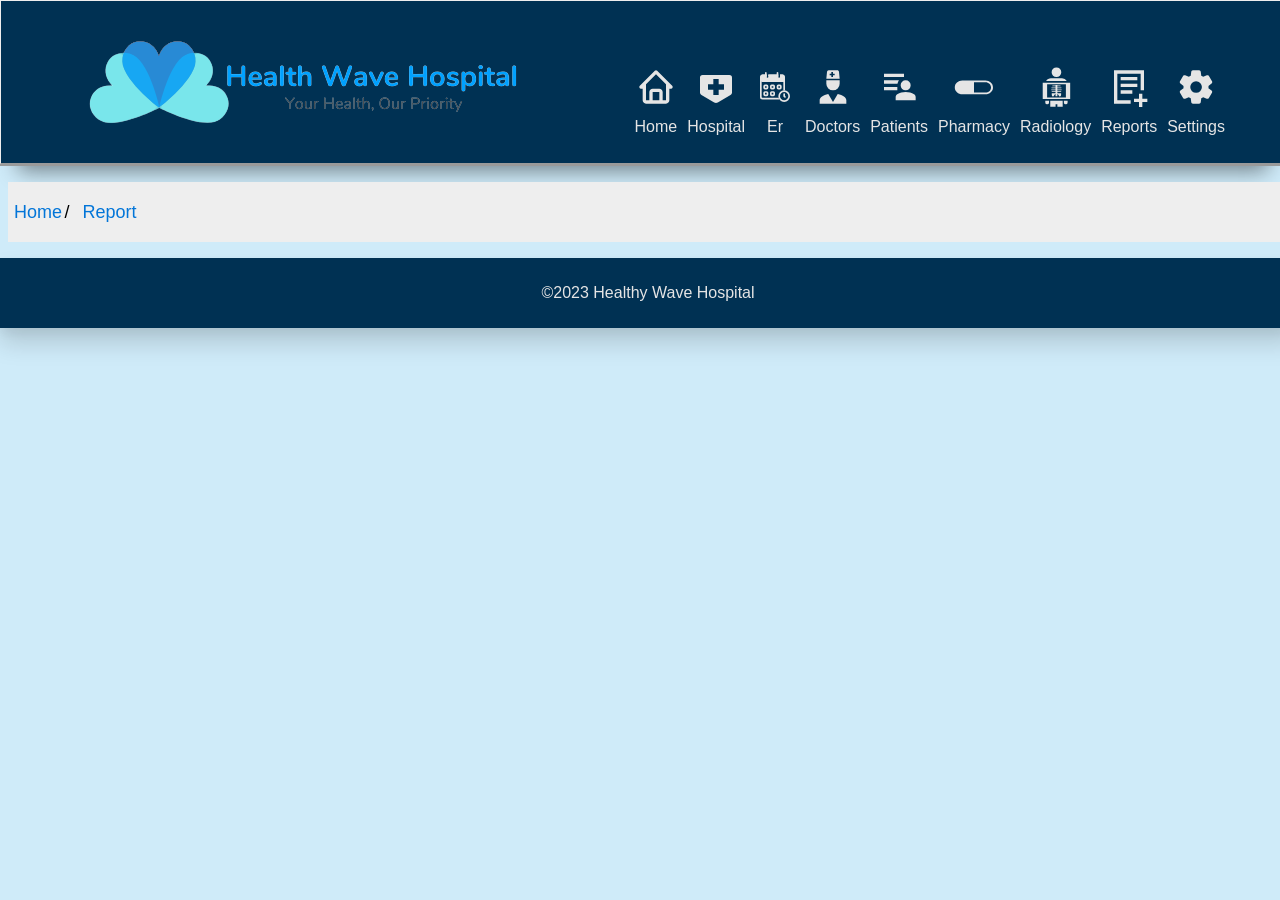
<file: Report.html>
<!DOCTYPE html>
<html>
  
    <head>
            <title>Report</title>
            <link rel="Stylesheet" href="GeneralStyle.CSS">
            <script src="general.js"></script>

    </head> <!-- End Head--> 
    
    <body>

        <header id="menue"> 
        <!--menue bar-->
            <div>
            <img src="images/logo.png" alt="Health Wave logo">
              </div>
        <nav>
           
            <ul class="tools_icon">

                   <!--Home-->
                        <li id="home_icon"> 
                                <a href = "index.html" >  
                        <div class="icon"> <svg xmlns="http://www.w3.org/2000/svg" width="40" height="40" preserveAspectRatio="xMidYMid meet" viewBox="0 0 24 24"><path fill="currentColor" d="M3 13h1v7c0 1.103.897 2 2 2h12c1.103 0 2-.897 2-2v-7h1a1 1 0 0 0 .707-1.707l-9-9a.999.999 0 0 0-1.414 0l-9 9A1 1 0 0 0 3 13zm7 7v-5h4v5h-4zm2-15.586l6 6V15l.001 5H16v-5c0-1.103-.897-2-2-2h-4c-1.103 0-2 .897-2 2v5H6v-9.586l6-6z"/></svg> </div>

                        <div class="iconName"data-text="Home"> Home </div>

                         </a> 
                         </li>
                    <!--End_Home-->


                    <!--Hospital-->
                        <li id="Hospital_icon"> 
                                <a href = "Hospital.html" >  
                        <div class="icon"><svg xmlns="http://www.w3.org/2000/svg" width="40" height="40" preserveAspectRatio="xMidYMid meet" viewBox="0 0 15 15"><path fill="currentColor" d="M12.504 3H2.496A1.005 1.005 0 0 0 1.5 4.013v5.58a1.015 1.015 0 0 0 .55.907l4.78 2.84a1.474 1.474 0 0 0 1.339 0l4.78-2.84a1.015 1.015 0 0 0 .551-.906v-5.58A1.002 1.002 0 0 0 12.504 3zM10.5 8.5h-2v2h-2v-2h-2v-2h2v-2h2v2h2z"/></svg></div>
                        <div class="iconName"> Hospital </div>

                         </a> 
                         </li>
                      <!--End_Hospital-->


                    <!--Er-->
                        <li id="Er_icon"> 
                                <a href = "ER.html" >  
                        <div class="icon"><svg xmlns="http://www.w3.org/2000/svg" width="40" height="40" preserveAspectRatio="xMidYMid meet" viewBox="0 0 48 48"><g fill="currentColor"><path fill-rule="evenodd" d="M35 40a5 5 0 1 0 0-10a5 5 0 0 0 0 10Zm0 2a7 7 0 1 0 0-14a7 7 0 0 0 0 14Z" clip-rule="evenodd"/><path fill-rule="evenodd" d="M35 31.5a1 1 0 0 1 1 1v2.086l.707.707a1 1 0 0 1-1.414 1.414L34 35.414V32.5a1 1 0 0 1 1-1ZM14 23h-2v2h2v-2Zm-2-2a2 2 0 0 0-2 2v2a2 2 0 0 0 2 2h2a2 2 0 0 0 2-2v-2a2 2 0 0 0-2-2h-2Zm10 2h-2v2h2v-2Zm-2-2a2 2 0 0 0-2 2v2a2 2 0 0 0 2 2h2a2 2 0 0 0 2-2v-2a2 2 0 0 0-2-2h-2Zm10 2h-2v2h2v-2Zm-2-2a2 2 0 0 0-2 2v2a2 2 0 0 0 2 2h2a2 2 0 0 0 2-2v-2a2 2 0 0 0-2-2h-2ZM14 31h-2v2h2v-2Zm-2-2a2 2 0 0 0-2 2v2a2 2 0 0 0 2 2h2a2 2 0 0 0 2-2v-2a2 2 0 0 0-2-2h-2Zm10 2h-2v2h2v-2Zm-2-2a2 2 0 0 0-2 2v2a2 2 0 0 0 2 2h2a2 2 0 0 0 2-2v-2a2 2 0 0 0-2-2h-2Z" clip-rule="evenodd"/><path fill-rule="evenodd" d="M8 12a1 1 0 0 1 1-1h5V9H9a3 3 0 0 0-3 3v24a3 3 0 0 0 3 3h20.255a6.972 6.972 0 0 1-.965-2H9a1 1 0 0 1-1-1V12Zm26 16.07a7.062 7.062 0 0 1 2 0V12a3 3 0 0 0-3-3h-3v2h3a1 1 0 0 1 1 1v16.07ZM16 11h10.563V9H16v2Z" clip-rule="evenodd"/><path fill-rule="evenodd" d="M28 9H16v3a1 1 0 1 1-2 0V9H9a2 2 0 0 0-2 2v5a2 2 0 0 0 2 2h24a2 2 0 0 0 2-2v-5a2 2 0 0 0-2-2h-3v3a1 1 0 1 1-2 0V9Z" clip-rule="evenodd"/><path fill-rule="evenodd" d="M36 18H8v-2h28v2Z" clip-rule="evenodd"/><path d="M12 7a1 1 0 1 1 2 0v4a1 1 0 1 1-2 0V7Zm14 0a1 1 0 1 1 2 0v4a1 1 0 1 1-2 0V7Z"/></g></svg></div>
                        <div class="iconName"> Er </div>

                         </a> 
                         </li>
                      <!--End_ER-->



                    <!--Doctors-->
                        <li id="Doctors_icon"> 
                                <a href = "Doctors.html" >  
                        <div class="icon"><svg xmlns="http://www.w3.org/2000/svg" width="40" height="40" preserveAspectRatio="xMidYMid meet" viewBox="0 0 24 24"><path fill="currentColor" d="M14.84 16.26C17.86 16.83 20 18.29 20 20v2H4v-2c0-1.71 2.14-3.17 5.16-3.74L12 21l2.84-4.74M8 8h8v2a4 4 0 0 1-4 4a4 4 0 0 1-4-4V8m0-1l.41-4.1a1 1 0 0 1 1-.9h5.19c.51 0 .94.39.99.9L16 7H8m4-4h-1v1h-1v1h1v1h1V5h1V4h-1V3Z"/></svg></div>

                        <div class="iconName">Doctors</div>

                         </a> 
                         </li>
                      <!--End_Doctors-->


                     <!--Patients-->
                        <li id="Patients_icon"> 
                                <a href = "Patients.html"  >  
                        <div class="icon"><svg xmlns="http://www.w3.org/2000/svg" width="40" height="40" preserveAspectRatio="xMidYMid meet" viewBox="0 0 24 24"><path fill="currentColor" d="M16 14q-1.25 0-2.125-.875T13 11q0-1.25.875-2.125T16 8q1.25 0 2.125.875T19 11q0 1.25-.875 2.125T16 14Zm-6 6v-1.9q0-.525.25-1t.7-.75q1.125-.675 2.388-1.013Q14.6 15 16 15t2.663.337q1.262.338 2.387 1.013q.45.275.7.75q.25.475.25 1V20Zm-7-6v-2h8v2Zm0-8V4h12v2Zm8.1 4H3V8h9q-.35.425-.562.925q-.213.5-.338 1.075Z"/></svg></div>
                        <div class="iconName">Patients</div>

                         </a> 
                         </li>
                      <!--End_Patients-->


                    <!--Pharmacy-->
                        <li id="Pharmacy_icon"> 
                                <a href = "Pharmacy.html" >  
                        <div class="icon"><svg xmlns="http://www.w3.org/2000/svg" width="40" height="40" preserveAspectRatio="xMidYMid meet" viewBox="0 0 50 50"><path fill="currentColor" d="M39.352 17H10.4C5.23 17 1 20.64 1 25.5c0 4.86 4.23 8.5 9.4 8.5h28.952c5.168 0 9.398-3.641 9.398-8.5c0-4.86-4.23-8.5-9.398-8.5zm.003 15H25V19h14.355c3.812 0 6.934 2.915 6.934 6.5S43.168 32 39.355 32z"/></svg></div>
                        <div class="iconName">Pharmacy</div>

                         </a> 
                         </li>
                      <!--End_Pharmacy-->


                    <!--Radiology-->
                        <li id="Radiology_icon"> 
                                <a href = "Radiology.html"  >  
                        <div class="icon"><svg xmlns="http://www.w3.org/2000/svg" width="40" height="40" preserveAspectRatio="xMidYMid meet" viewBox="0 0 64 64"><path fill="currentColor" d="M50.579 56.62a2.99 2.99 0 1 1-5.98 0v-2.608h5.979l.001 2.608zm-7.889 7.103h-8.503l.013-4.196h-2.849l-.004 4.196h-8.519v-9.711H42.69zM20.852 56.62a2.989 2.989 0 1 1-5.979 0v-2.608h5.979v2.608zM32.729.704a7.723 7.723 0 0 1 7.722 7.726a7.722 7.722 0 0 1-7.722 7.724a7.725 7.725 0 1 1 0-15.45zm21.968 50.297h-43.94V25.322h43.94v25.679zm-6.863-23.558H17.787v21.472h30.047V27.443z"/><path fill="currentColor" d="M34.187 40.135v1.885h5.503c.229 0 .565.206.565.562c0 3.21-.402 4.722-2.093 4.722c-1.754 0-2.114-3.797-3.975-4.047v3.634h-2.941V43.25c-1.953.148-2.268 4.054-4.091 4.054c-1.69 0-2.001-1.512-2.001-4.722c0-.356.337-.562.565-.562h5.526v-1.885h-5.721a.593.593 0 1 1 0-1.189h5.721v-1.885h-6.439a.595.595 0 1 1 0-1.191h6.439v-1.883h-6.044a.595.595 0 0 1-.596-.596c0-.326.267-.597.596-.597h6.044v-1.882H26.51a.596.596 0 1 1 0-1.194h4.735v-1.041h2.941v1.041h4.735a.597.597 0 0 1 0 1.194h-4.735v1.881h6.062a.6.6 0 0 1 .597.597a.595.595 0 0 1-.597.596h-6.062v1.883h6.459a.595.595 0 1 1 0 1.191h-6.459v1.885h5.722a.595.595 0 1 1 0 1.189l-5.722.001zm7.542-22.091H23.982c-3.211 0-6.182 1.713-7.853 4.268h33.194a8.905 8.905 0 0 0-7.594-4.268z"/></svg></div>
                        <div class="iconName">Radiology</div>

                         </a> 
                         </li>
                      <!--End_Radiology-->


                    <!--Reports-->
                        <li id="Reports_icon"> 
                                <a href = "Report.html" >  
                        <div class="icon"><svg xmlns="http://www.w3.org/2000/svg" width="40" height="40" preserveAspectRatio="xMidYMid meet" viewBox="0 0 24 24"><path fill="currentColor" d="M5 2h16v12h-2V4H5v16h8v2H3V2h2zm2 4h10v2H7V6zm10 4H7v2h10v-2zM7 14h7v2H7v-2zm13 5h3v2h-3v3h-2v-3h-3v-2h3v-3h2v3z"/></svg></div>
                        <div class="iconName">Reports</div>

                         </a> 
                         </li>
                      <!--End_Reports-->


                    <!--Settings-->
                        <li id="Settings_icon"> 
                                <a href = "Settings.html" >  

                        <div class="icon"><svg xmlns="http://www.w3.org/2000/svg" width="40" height="40" preserveAspectRatio="xMidYMid meet" viewBox="0 0 24 24"><path fill="currentColor" d="M13.875 22h-3.75q-.375 0-.65-.25t-.325-.625l-.3-2.325q-.325-.125-.612-.3q-.288-.175-.563-.375l-2.175.9q-.35.125-.7.025t-.55-.425L2.4 15.4q-.2-.325-.125-.7q.075-.375.375-.6l1.875-1.425Q4.5 12.5 4.5 12.337v-.675q0-.162.025-.337L2.65 9.9q-.3-.225-.375-.6q-.075-.375.125-.7l1.85-3.225q.175-.35.537-.438q.363-.087.713.038l2.175.9q.275-.2.575-.375q.3-.175.6-.3l.3-2.325q.05-.375.325-.625t.65-.25h3.75q.375 0 .65.25t.325.625l.3 2.325q.325.125.613.3q.287.175.562.375l2.175-.9q.35-.125.7-.025t.55.425L21.6 8.6q.2.325.125.7q-.075.375-.375.6l-1.875 1.425q.025.175.025.337v.675q0 .163-.05.338l1.875 1.425q.3.225.375.6q.075.375-.125.7l-1.85 3.2q-.2.325-.562.438q-.363.112-.713-.013l-2.125-.9q-.275.2-.575.375q-.3.175-.6.3l-.3 2.325q-.05.375-.325.625t-.65.25Zm-1.825-6.5q1.45 0 2.475-1.025Q15.55 13.45 15.55 12q0-1.45-1.025-2.475Q13.5 8.5 12.05 8.5q-1.475 0-2.488 1.025Q8.55 10.55 8.55 12q0 1.45 1.012 2.475Q10.575 15.5 12.05 15.5Z"/></svg></div>
                        <div class="iconName">Settings</div>

                         </a> 
                         </li>
                      <!--End_Settings-->
            </ul>
         </nav>
        <!--End menue bar-->
        </header>
        
        <main>
          <ul class="breadcrumb">
              <li><a href="index.html">Home</a></li>
              <li><a href="Report.html">Report</a></li>
         </ul>   
            
        </main>


        <footer>
             <p> ©2023 Healthy Wave Hospital </p>
        </footer>

    </body>
</html>
</file>
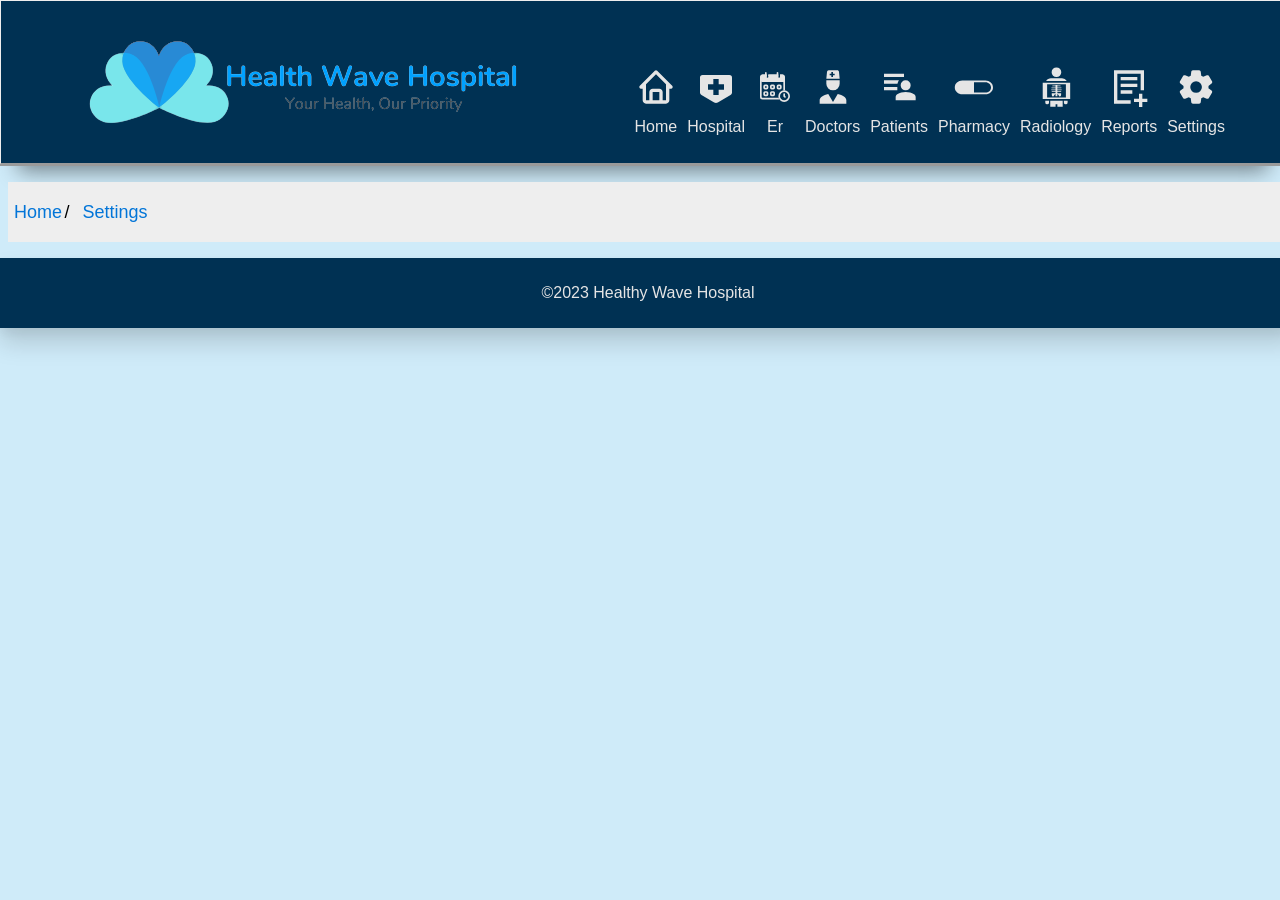
<file: Settings.html>
<!DOCTYPE html>
<html>
  
    <head>
            <title>Settings</title>
            <link rel="Stylesheet" href="GeneralStyle.CSS">
            <script src="general.js"></script>

    </head> <!-- End Head--> 
    
    <body>

        <header id="menue"> 
        <!--menue bar-->
            <div>
            <img src="images/logo.png" alt="Health Wave logo">
              </div>
        <nav>
           
            <ul class="tools_icon">

                   <!--Home-->
                        <li id="home_icon"> 
                                <a href = "index.html" >  
                        <div class="icon"> <svg xmlns="http://www.w3.org/2000/svg" width="40" height="40" preserveAspectRatio="xMidYMid meet" viewBox="0 0 24 24"><path fill="currentColor" d="M3 13h1v7c0 1.103.897 2 2 2h12c1.103 0 2-.897 2-2v-7h1a1 1 0 0 0 .707-1.707l-9-9a.999.999 0 0 0-1.414 0l-9 9A1 1 0 0 0 3 13zm7 7v-5h4v5h-4zm2-15.586l6 6V15l.001 5H16v-5c0-1.103-.897-2-2-2h-4c-1.103 0-2 .897-2 2v5H6v-9.586l6-6z"/></svg> </div>

                        <div class="iconName"data-text="Home"> Home </div>

                         </a> 
                         </li>
                    <!--End_Home-->


                    <!--Hospital-->
                        <li id="Hospital_icon"> 
                                <a href = "Hospital.html" >  
                        <div class="icon"><svg xmlns="http://www.w3.org/2000/svg" width="40" height="40" preserveAspectRatio="xMidYMid meet" viewBox="0 0 15 15"><path fill="currentColor" d="M12.504 3H2.496A1.005 1.005 0 0 0 1.5 4.013v5.58a1.015 1.015 0 0 0 .55.907l4.78 2.84a1.474 1.474 0 0 0 1.339 0l4.78-2.84a1.015 1.015 0 0 0 .551-.906v-5.58A1.002 1.002 0 0 0 12.504 3zM10.5 8.5h-2v2h-2v-2h-2v-2h2v-2h2v2h2z"/></svg></div>
                        <div class="iconName"> Hospital </div>

                         </a> 
                         </li>
                      <!--End_Hospital-->


                    <!--Er-->
                        <li id="Er_icon"> 
                                <a href = "ER.html" >  
                        <div class="icon"><svg xmlns="http://www.w3.org/2000/svg" width="40" height="40" preserveAspectRatio="xMidYMid meet" viewBox="0 0 48 48"><g fill="currentColor"><path fill-rule="evenodd" d="M35 40a5 5 0 1 0 0-10a5 5 0 0 0 0 10Zm0 2a7 7 0 1 0 0-14a7 7 0 0 0 0 14Z" clip-rule="evenodd"/><path fill-rule="evenodd" d="M35 31.5a1 1 0 0 1 1 1v2.086l.707.707a1 1 0 0 1-1.414 1.414L34 35.414V32.5a1 1 0 0 1 1-1ZM14 23h-2v2h2v-2Zm-2-2a2 2 0 0 0-2 2v2a2 2 0 0 0 2 2h2a2 2 0 0 0 2-2v-2a2 2 0 0 0-2-2h-2Zm10 2h-2v2h2v-2Zm-2-2a2 2 0 0 0-2 2v2a2 2 0 0 0 2 2h2a2 2 0 0 0 2-2v-2a2 2 0 0 0-2-2h-2Zm10 2h-2v2h2v-2Zm-2-2a2 2 0 0 0-2 2v2a2 2 0 0 0 2 2h2a2 2 0 0 0 2-2v-2a2 2 0 0 0-2-2h-2ZM14 31h-2v2h2v-2Zm-2-2a2 2 0 0 0-2 2v2a2 2 0 0 0 2 2h2a2 2 0 0 0 2-2v-2a2 2 0 0 0-2-2h-2Zm10 2h-2v2h2v-2Zm-2-2a2 2 0 0 0-2 2v2a2 2 0 0 0 2 2h2a2 2 0 0 0 2-2v-2a2 2 0 0 0-2-2h-2Z" clip-rule="evenodd"/><path fill-rule="evenodd" d="M8 12a1 1 0 0 1 1-1h5V9H9a3 3 0 0 0-3 3v24a3 3 0 0 0 3 3h20.255a6.972 6.972 0 0 1-.965-2H9a1 1 0 0 1-1-1V12Zm26 16.07a7.062 7.062 0 0 1 2 0V12a3 3 0 0 0-3-3h-3v2h3a1 1 0 0 1 1 1v16.07ZM16 11h10.563V9H16v2Z" clip-rule="evenodd"/><path fill-rule="evenodd" d="M28 9H16v3a1 1 0 1 1-2 0V9H9a2 2 0 0 0-2 2v5a2 2 0 0 0 2 2h24a2 2 0 0 0 2-2v-5a2 2 0 0 0-2-2h-3v3a1 1 0 1 1-2 0V9Z" clip-rule="evenodd"/><path fill-rule="evenodd" d="M36 18H8v-2h28v2Z" clip-rule="evenodd"/><path d="M12 7a1 1 0 1 1 2 0v4a1 1 0 1 1-2 0V7Zm14 0a1 1 0 1 1 2 0v4a1 1 0 1 1-2 0V7Z"/></g></svg></div>
                        <div class="iconName"> Er </div>

                         </a> 
                         </li>
                      <!--End_ER-->



                

                    <!--Doctors-->
                        <li id="Doctors_icon"> 
                                <a href = "Doctors.html" >  
                        <div class="icon"><svg xmlns="http://www.w3.org/2000/svg" width="40" height="40" preserveAspectRatio="xMidYMid meet" viewBox="0 0 24 24"><path fill="currentColor" d="M14.84 16.26C17.86 16.83 20 18.29 20 20v2H4v-2c0-1.71 2.14-3.17 5.16-3.74L12 21l2.84-4.74M8 8h8v2a4 4 0 0 1-4 4a4 4 0 0 1-4-4V8m0-1l.41-4.1a1 1 0 0 1 1-.9h5.19c.51 0 .94.39.99.9L16 7H8m4-4h-1v1h-1v1h1v1h1V5h1V4h-1V3Z"/></svg></div>

                        <div class="iconName">Doctors</div>

                         </a> 
                         </li>
                      <!--End_Doctors-->


                     <!--Patients-->
                        <li id="Patients_icon"> 
                                <a href = "Patients.html"  >  
                        <div class="icon"><svg xmlns="http://www.w3.org/2000/svg" width="40" height="40" preserveAspectRatio="xMidYMid meet" viewBox="0 0 24 24"><path fill="currentColor" d="M16 14q-1.25 0-2.125-.875T13 11q0-1.25.875-2.125T16 8q1.25 0 2.125.875T19 11q0 1.25-.875 2.125T16 14Zm-6 6v-1.9q0-.525.25-1t.7-.75q1.125-.675 2.388-1.013Q14.6 15 16 15t2.663.337q1.262.338 2.387 1.013q.45.275.7.75q.25.475.25 1V20Zm-7-6v-2h8v2Zm0-8V4h12v2Zm8.1 4H3V8h9q-.35.425-.562.925q-.213.5-.338 1.075Z"/></svg></div>
                        <div class="iconName">Patients</div>

                         </a> 
                         </li>
                      <!--End_Patients-->


                    <!--Pharmacy-->
                        <li id="Pharmacy_icon"> 
                                <a href = "Pharmacy.html" >  
                        <div class="icon"><svg xmlns="http://www.w3.org/2000/svg" width="40" height="40" preserveAspectRatio="xMidYMid meet" viewBox="0 0 50 50"><path fill="currentColor" d="M39.352 17H10.4C5.23 17 1 20.64 1 25.5c0 4.86 4.23 8.5 9.4 8.5h28.952c5.168 0 9.398-3.641 9.398-8.5c0-4.86-4.23-8.5-9.398-8.5zm.003 15H25V19h14.355c3.812 0 6.934 2.915 6.934 6.5S43.168 32 39.355 32z"/></svg></div>
                        <div class="iconName">Pharmacy</div>

                         </a> 
                         </li>
                      <!--End_Pharmacy-->


                    <!--Radiology-->
                        <li id="Radiology_icon"> 
                                <a href = "Radiology.html"  >  
                        <div class="icon"><svg xmlns="http://www.w3.org/2000/svg" width="40" height="40" preserveAspectRatio="xMidYMid meet" viewBox="0 0 64 64"><path fill="currentColor" d="M50.579 56.62a2.99 2.99 0 1 1-5.98 0v-2.608h5.979l.001 2.608zm-7.889 7.103h-8.503l.013-4.196h-2.849l-.004 4.196h-8.519v-9.711H42.69zM20.852 56.62a2.989 2.989 0 1 1-5.979 0v-2.608h5.979v2.608zM32.729.704a7.723 7.723 0 0 1 7.722 7.726a7.722 7.722 0 0 1-7.722 7.724a7.725 7.725 0 1 1 0-15.45zm21.968 50.297h-43.94V25.322h43.94v25.679zm-6.863-23.558H17.787v21.472h30.047V27.443z"/><path fill="currentColor" d="M34.187 40.135v1.885h5.503c.229 0 .565.206.565.562c0 3.21-.402 4.722-2.093 4.722c-1.754 0-2.114-3.797-3.975-4.047v3.634h-2.941V43.25c-1.953.148-2.268 4.054-4.091 4.054c-1.69 0-2.001-1.512-2.001-4.722c0-.356.337-.562.565-.562h5.526v-1.885h-5.721a.593.593 0 1 1 0-1.189h5.721v-1.885h-6.439a.595.595 0 1 1 0-1.191h6.439v-1.883h-6.044a.595.595 0 0 1-.596-.596c0-.326.267-.597.596-.597h6.044v-1.882H26.51a.596.596 0 1 1 0-1.194h4.735v-1.041h2.941v1.041h4.735a.597.597 0 0 1 0 1.194h-4.735v1.881h6.062a.6.6 0 0 1 .597.597a.595.595 0 0 1-.597.596h-6.062v1.883h6.459a.595.595 0 1 1 0 1.191h-6.459v1.885h5.722a.595.595 0 1 1 0 1.189l-5.722.001zm7.542-22.091H23.982c-3.211 0-6.182 1.713-7.853 4.268h33.194a8.905 8.905 0 0 0-7.594-4.268z"/></svg></div>
                        <div class="iconName">Radiology</div>

                         </a> 
                         </li>
                      <!--End_Radiology-->


                    <!--Reports-->
                        <li id="Reports_icon"> 
                                <a href = "Report.html" >  
                        <div class="icon"><svg xmlns="http://www.w3.org/2000/svg" width="40" height="40" preserveAspectRatio="xMidYMid meet" viewBox="0 0 24 24"><path fill="currentColor" d="M5 2h16v12h-2V4H5v16h8v2H3V2h2zm2 4h10v2H7V6zm10 4H7v2h10v-2zM7 14h7v2H7v-2zm13 5h3v2h-3v3h-2v-3h-3v-2h3v-3h2v3z"/></svg></div>
                        <div class="iconName">Reports</div>

                         </a> 
                         </li>
                      <!--End_Reports-->


                    <!--Settings-->
                        <li id="Settings_icon"> 
                                <a href = "Settings.html" >  

                        <div class="icon"><svg xmlns="http://www.w3.org/2000/svg" width="40" height="40" preserveAspectRatio="xMidYMid meet" viewBox="0 0 24 24"><path fill="currentColor" d="M13.875 22h-3.75q-.375 0-.65-.25t-.325-.625l-.3-2.325q-.325-.125-.612-.3q-.288-.175-.563-.375l-2.175.9q-.35.125-.7.025t-.55-.425L2.4 15.4q-.2-.325-.125-.7q.075-.375.375-.6l1.875-1.425Q4.5 12.5 4.5 12.337v-.675q0-.162.025-.337L2.65 9.9q-.3-.225-.375-.6q-.075-.375.125-.7l1.85-3.225q.175-.35.537-.438q.363-.087.713.038l2.175.9q.275-.2.575-.375q.3-.175.6-.3l.3-2.325q.05-.375.325-.625t.65-.25h3.75q.375 0 .65.25t.325.625l.3 2.325q.325.125.613.3q.287.175.562.375l2.175-.9q.35-.125.7-.025t.55.425L21.6 8.6q.2.325.125.7q-.075.375-.375.6l-1.875 1.425q.025.175.025.337v.675q0 .163-.05.338l1.875 1.425q.3.225.375.6q.075.375-.125.7l-1.85 3.2q-.2.325-.562.438q-.363.112-.713-.013l-2.125-.9q-.275.2-.575.375q-.3.175-.6.3l-.3 2.325q-.05.375-.325.625t-.65.25Zm-1.825-6.5q1.45 0 2.475-1.025Q15.55 13.45 15.55 12q0-1.45-1.025-2.475Q13.5 8.5 12.05 8.5q-1.475 0-2.488 1.025Q8.55 10.55 8.55 12q0 1.45 1.012 2.475Q10.575 15.5 12.05 15.5Z"/></svg></div>
                        <div class="iconName">Settings</div>

                         </a> 
                         </li>
                      <!--End_Settings-->
            </ul>
         </nav>
        <!--End menue bar-->
        </header>
        
        <main>
         <ul class="breadcrumb">
              <li><a href="index.html">Home</a></li>
              <li><a href="Settings.html">Settings</a></li>
         </ul>   
            
        </main>


        <footer>
             <p> ©2023 Healthy Wave Hospital </p>
        </footer>

    </body>
</html>
</file>
<file: DoctorsStyle.css>
/*Doctorspage*/

  

    .DoctorsHeader
          {
           text-align:left;
          }
    /*.doctorsList{
                      display: flex;
                      flex-wrap: wrap;
                      justify-content: space-around;
                      align-items: center;
                    align-content: space-around;
                      background-color: var(--fcolor);
                      flex-wrap: wrap;
                      float: left;      
                    }*/

    .doctorsList > div {
                      background-color: var(--f1color);
                      margin: 10px;
                      padding: 20px;
                      font-size: 30px;
                      text-shadow: 2px 2px 5px #00b5cc ;
                    }
    .Department 
       {
         color:#00b5cc;
         text-align:left;
         font-family:monospace;
         font-size:60%;
       }

    .DoctorsSorting
    {
         color:#00b5cc;
         text-align:right;
         font-family:sans-serif;
         font-size:100%;   
    }


/* end Doctorspage*/
</file>
<file: GeneralStyle.CSS>
Html{
height:100%;
width:100%;
}

body {
background-color: var(--bg-color);
color: var(--text);
font-family:Arial;
height:100%;
width:100%;
}
/*Menue bar*/
header {
height:18%;
width:auto;
margin:-10px 0px 0px -10px;
padding:0%;
border-style:outset;
display:flex;
justify-content:space-between;
background:#003153;
box-shadow:rgba(0, 0, 0, 0.15) 0px 15px 25px,rgba(0, 0, 0, 0.05) 0px 5px 10px;
box-shadow: rgba(0, 0, 0, 0.45) 0px 25px 20px -20px;

}



header ul {
 display:flex;
  justify-content:space-between;
padding: 0 50px;


}
header ul li {
padding: 0 10px;

}


header img {
display:flex;
margin:-160px -30px -30px 0px;
padding: 0 50px;
max-width:90%;

  
}


svg {
  
   color:#E5E5E5;
}

li {
  list-style:none;
  margin: 50px 0px 0px -10px;

}
a{
  text-decoration:none;
 text-align:center;
  color:#E5E5E5;

}

.iconName {
padding:0;
margin: -15px 0px 0px 0px;
}

ul li a  {
line-height:40px;
transition:0.5s;
}

 a:hover  .icon svg{
transform: translateY(-20%);
color:#00b5cc;
}
a:hover {
color:#00b5cc;}


/*End Menue bar*/

  /* Style the list */
    ul.breadcrumb {
      padding: 10px 16px;
      list-style: none;
      background-color: #eee;
    }

    /* Display list items side by side */
    ul.breadcrumb li {
      display: inline;
      font-size: 18px;
    }

    /* Add a slash symbol (/) before/behind each list item */
    ul.breadcrumb li+li:before {
      padding: 8px;
      color: black;
      content: "/\00a0";
    }

    /* Add a color to all links inside the list */
    ul.breadcrumb li a {
      color: #0275d8;
      text-decoration: none;
    }

    /* Add a color on mouse-over */
    ul.breadcrumb li a:hover {
      color: #01447e;
      text-decoration: underline;
    }
/*Footer*/
footer {
background:#003153;
text-align:center;
  color:#E5E5E5;
  padding:10px 0px 10px 0px;
  margin:5px -8px 5px -8px ;
  box-shadow:rgba(0, 0, 0, 0.15) 0px 15px 25px,rgba(0, 0, 0, 0.05) 0px 5px 10px;
width:auto;
height:auto;

}



:root,
:root.light {
  --bg-color:#cfebf9;
  --bg-color1: #2cb0dc ;
  --text-color: #08376B;
  --table:#b6ccdb;
  --bg-h:#F0F8FF;
  --fcolor: #cfebf9;
  --f1color: #f1f1f1;
  --hcolor:#305882;
  --divcolor:#f1f1f1;
}

:root.dark {
  --bg-color:#546578;
  --bg-color1: #00526e  ;
  --text-color: #000000;
  --table: #647f9c;
  --bg-h: #647f9c;
  --fcolor: #546578;
  --f1color: #647f9c;
  --hcolor:#cfebf9;
  --divcolor:#647f9c;
}


@media(max-width:390px)   {
  
  html{
  font-size:70%;
  }
  header img  {
  max-width:100%;
margin-top:-50px;
margin-right:100px;
margin-left:-30px;
padding-top:20px;
  }
  
  header div{
  min-height:3rem;
  display:flex;
  flex-direction:column;
  
  
  }
  }
</file>
<file: ER.css>
table{
height: 60%;
width: 50%;
margin-left:25%;
border-collapse : collapse;
margin-left: auto;
margin-right: auto;
margin-top: 4%;
margin-bottom:10%;
background-color:var(--table);
}

th,td{
padding: 20px;
border: 1px solid black;
}

caption{
padding:5%;
font-weight : bold;
font-family: arial;
font-size: 2em;
text-shadow: .2em .2em .2em gray;
}

th{
background-color: #305882;
}
</file>
